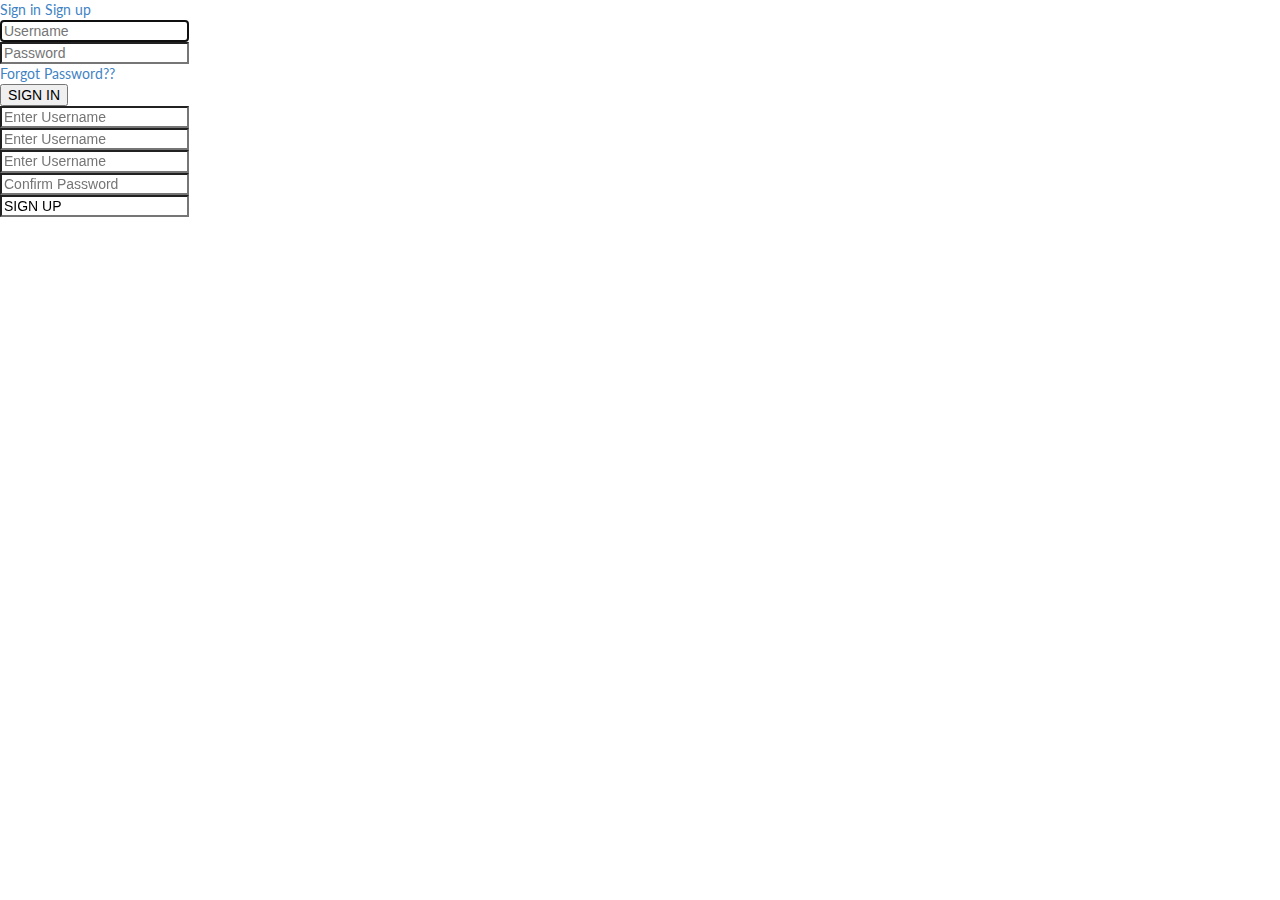
<file: homepage/login form/index.html>
<!doctype html>
<html lang="en">
<head>
    <meta charset="UTF-8">
    <meta name="viewport" content="width=device-width, user-scalable=no, initial-scale=1.0, maximum-scale=1.0, minimum-scale=1.0">
    <meta http-equiv="X-UA-Compatible" content="ie=edge">
    <title>MyPath</title>
    <link rel="stylesheet" href="../../css/bootstrap.min.css">
    <link rel="stylesheet" href="../../css/semantic.min.css">
    <link rel="stylesheet" href="../../css/jquery-ui.min.css">
    <script src="../../js/jquery-ui.min.js"></script>
    <script>
        $(document).ready(function () {
            $(".register").click(function () {
                $(".other").show();
                $(".content").hide();
                $(".register").addClass('active');
                $(".login").removeClass('active');
            });
            $(".login").click(function () {
                $(".other").hide();
                $(".content").show();
                $(".login").addClass('active');
                $(".register").removeClass('active');
            });
        });
    </script>
</head>
<body>
    <div id="main">
        <div id="tab-btn">
            <a href="" class="login active">Sign in</a>
            <a href="" class="register">Sign up</a>
        </div>
        <div class="content">
            <form action="" method="post" id="login-box">
                <input type="text"  name="username" class="inp" placeholder="Username" required autofocus><br>
                <input type="password"  name="password" class="inp" placeholder="Password" required autofocus><br>
                <a href="#" id="forgot">Forgot Password??</a><br>
                <input type="submit" name="login" value="SIGN IN" id="sub-btn">
            </form>
        </div>
        <div class="other">
            <form action="" method="post" id="reg-box">
                <input type="text" name="uname" placeholder="Enter Username" class="inp" required autofocus><br>
                <input type="email" name="email" placeholder="Enter Username" class="inp" required ><br>
                <input type="password" name="pass" placeholder="Enter Username" class="inp" required ><br>
                <input type="password" name="repass" placeholder="Confirm Password" class="inp" required ><br>
                <input type="text" name="submit" placeholder=register" value="SIGN UP" id="sub-btn"><br>
            </form>
        </div>
    </div>
</body>
</html>
</file>
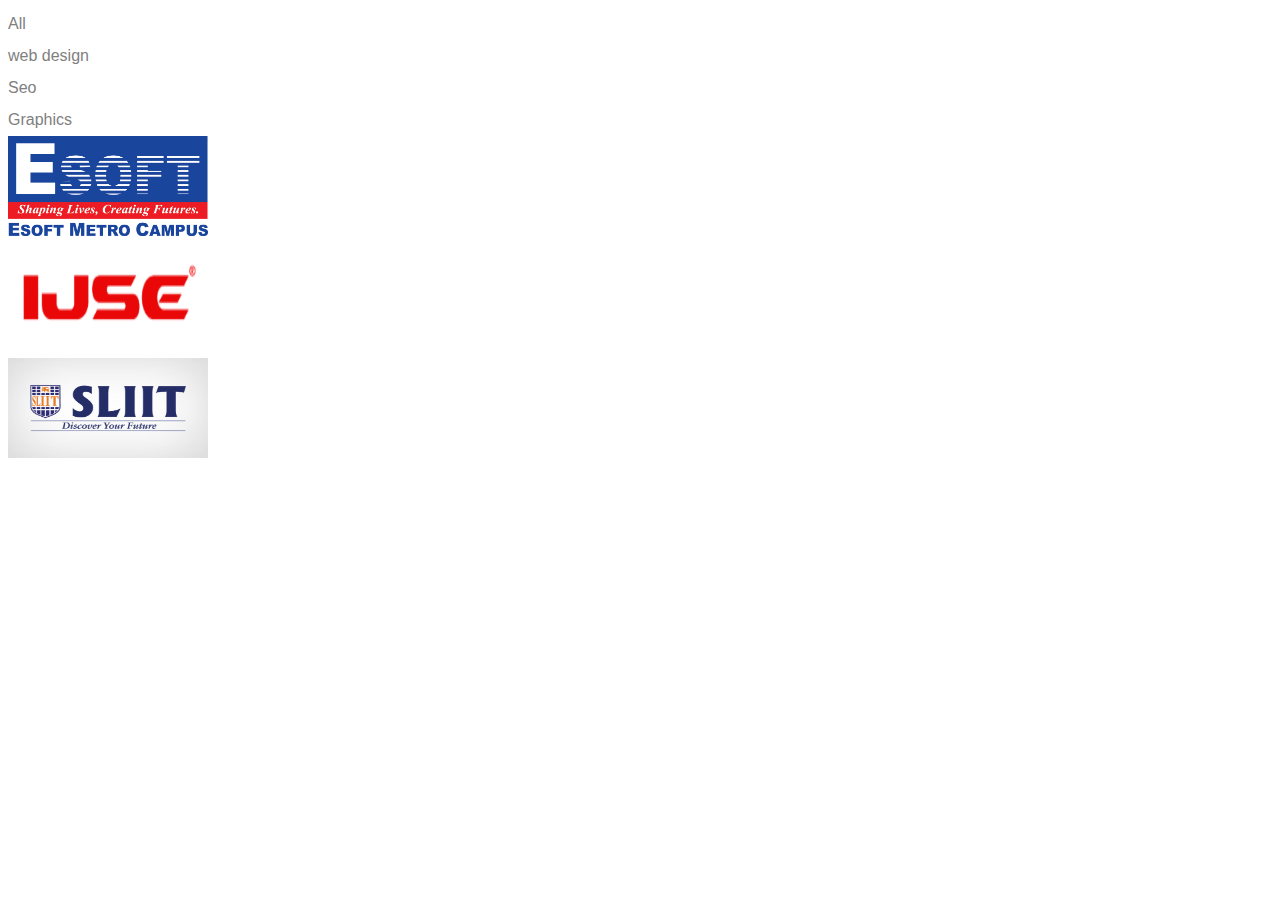
<file: assests/isotope.html>
<!DOCTYPE html>
<html lang="en">
<head>
    <meta charset="UTF-8">
    <title>Title</title>
    <link rel="stylesheet" href="style1.css">
</head>
<body>
<div class="cotainer">
    <div class="portfolio-meny">
        <ul>
            <li class="active" data-filter="*">All</li>
            <li data-filter=".web">web design</li>
            <li data-filter=".seo">Seo</li>
            <li data-filter=".graphics">Graphics</li>
        </ul>
    </div>
    <div class="portfoli-item">
        <div class="item-web">
            <img src="../img/ESOFT-Metro-Campus-Logo.png" alt="" width="200px" height="100px">
        </div>
        <div class="item-seo">
            <img src="../img/ijse.PNG" alt="" width="200px" height="100px">
        </div>
        <div class="item-graphics">
            <img src="../img/sliit-logo.jpg" alt="" width="200px" height="100px">
        </div>
    </div>
</div>
<script src="../js/jquery/jquery-2.2.4.min.js"></script>
<script src="../js/isotope.pkgd.min.js"></script>
<script>
    $('.portfoli-item').isotope({
        itemSelector: '.item',
        layoutMode: 'fitRows'
    });
    $('.portfolio-meny ul li').click(function () {
        $('.portfolio-meny ul li').removeClass('active');
        $(this).addClass('active');

        var selector = $(this).attr('data-filter');
        $('.portfoli-item').isotope({
            filter: selector
        });
        return false;
    });
</script>
</body>
</html>
</file>
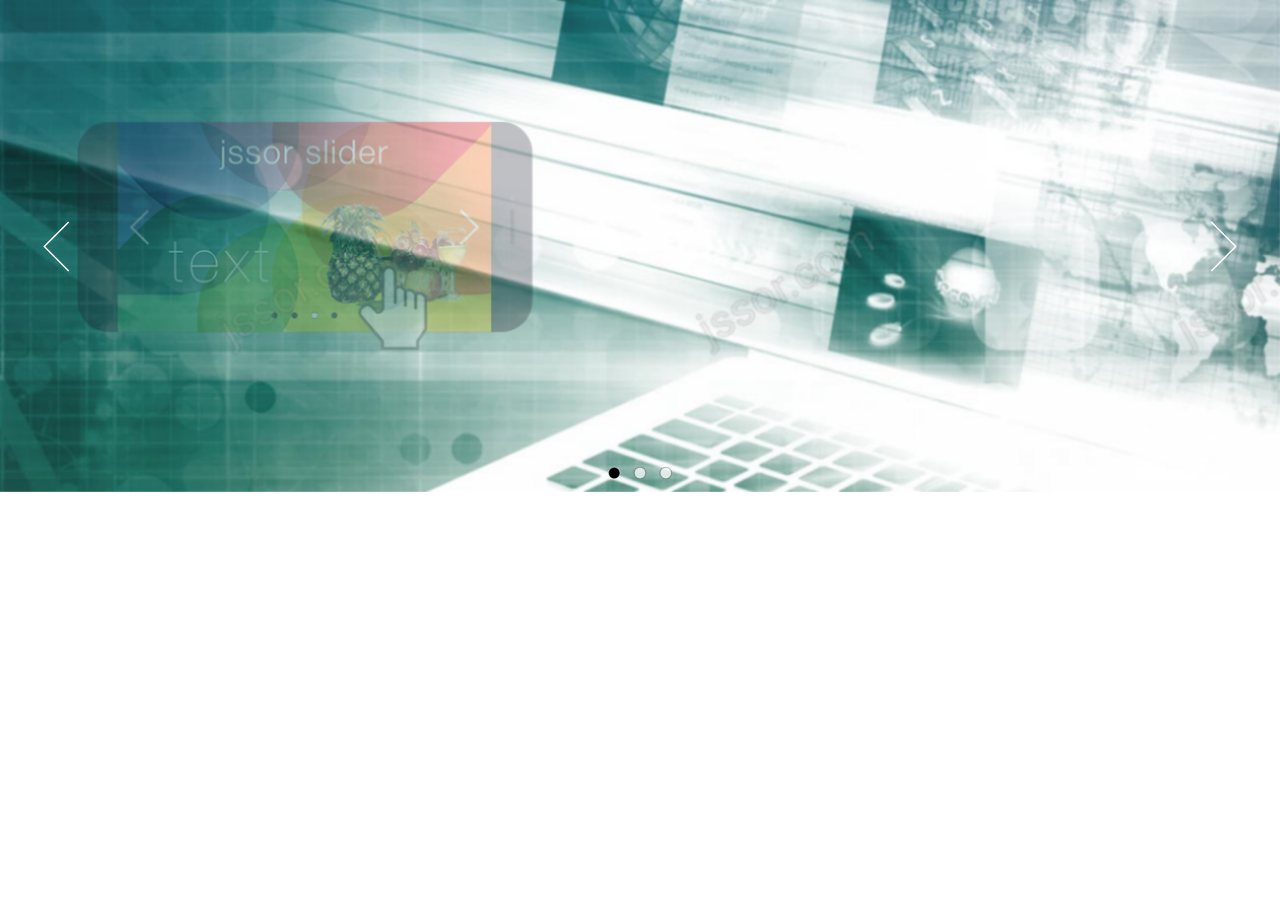
<file: css/standard.html>
﻿<!DOCTYPE html>
<html>
<head>
    <meta charset="utf-8">
    <meta name="viewport" content="width=device-width, initial-scale=1.0">
    <title></title>
</head>
<body style="padding:0px; margin:0px; background-color:#fff;font-family:arial,helvetica,sans-serif,verdana,'Open Sans'">

    <!-- #region Jssor Slider Begin -->
    <!-- Generator: Jssor Slider Maker -->
    <!-- Source: https://www.jssor.com -->
    <script src="js/jssor.slider-27.5.0.min.js" type="text/javascript"></script>
    <script type="text/javascript">
        jssor_1_slider_init = function() {

            var jssor_1_SlideoTransitions = [
              [{b:-1,d:1,o:-0.7}],
              [{b:900,d:2000,x:-379,e:{x:7}}],
              [{b:900,d:2000,x:-379,e:{x:7}}],
              [{b:-1,d:1,o:-1,sX:2,sY:2},{b:0,d:900,x:-171,y:-341,o:1,sX:-2,sY:-2,e:{x:3,y:3,sX:3,sY:3}},{b:900,d:1600,x:-283,o:-1,e:{x:16}}]
            ];

            var jssor_1_options = {
              $AutoPlay: 1,
              $SlideDuration: 800,
              $SlideEasing: $Jease$.$OutQuint,
              $CaptionSliderOptions: {
                $Class: $JssorCaptionSlideo$,
                $Transitions: jssor_1_SlideoTransitions
              },
              $ArrowNavigatorOptions: {
                $Class: $JssorArrowNavigator$
              },
              $BulletNavigatorOptions: {
                $Class: $JssorBulletNavigator$
              }
            };

            var jssor_1_slider = new $JssorSlider$("jssor_1", jssor_1_options);

            /*#region responsive code begin*/

            var MAX_WIDTH = 3000;

            function ScaleSlider() {
                var containerElement = jssor_1_slider.$Elmt.parentNode;
                var containerWidth = containerElement.clientWidth;

                if (containerWidth) {

                    var expectedWidth = Math.min(MAX_WIDTH || containerWidth, containerWidth);

                    jssor_1_slider.$ScaleWidth(expectedWidth);
                }
                else {
                    window.setTimeout(ScaleSlider, 30);
                }
            }

            ScaleSlider();

            $Jssor$.$AddEvent(window, "load", ScaleSlider);
            $Jssor$.$AddEvent(window, "resize", ScaleSlider);
            $Jssor$.$AddEvent(window, "orientationchange", ScaleSlider);
            /*#endregion responsive code end*/
        };
    </script>
    <link href="//fonts.googleapis.com/css?family=Roboto+Condensed:300,300italic,regular,italic,700,700italic&subset=latin-ext,greek-ext,cyrillic-ext,greek,vietnamese,latin,cyrillic" rel="stylesheet" type="text/css" />
    <style>
        /*jssor slider loading skin spin css*/
        .jssorl-009-spin img {
            animation-name: jssorl-009-spin;
            animation-duration: 1.6s;
            animation-iteration-count: infinite;
            animation-timing-function: linear;
        }

        @keyframes jssorl-009-spin {
            from { transform: rotate(0deg); }
            to { transform: rotate(360deg); }
        }

        /*jssor slider bullet skin 032 css*/
        .jssorb032 {position:absolute;}
        .jssorb032 .i {position:absolute;cursor:pointer;}
        .jssorb032 .i .b {fill:#fff;fill-opacity:0.7;stroke:#000;stroke-width:1200;stroke-miterlimit:10;stroke-opacity:0.25;}
        .jssorb032 .i:hover .b {fill:#000;fill-opacity:.6;stroke:#fff;stroke-opacity:.35;}
        .jssorb032 .iav .b {fill:#000;fill-opacity:1;stroke:#fff;stroke-opacity:.35;}
        .jssorb032 .i.idn {opacity:.3;}

        /*jssor slider arrow skin 051 css*/
        .jssora051 {display:block;position:absolute;cursor:pointer;}
        .jssora051 .a {fill:none;stroke:#fff;stroke-width:360;stroke-miterlimit:10;}
        .jssora051:hover {opacity:.8;}
        .jssora051.jssora051dn {opacity:.5;}
        .jssora051.jssora051ds {opacity:.3;pointer-events:none;}
    </style>
    <div id="jssor_1" style="position:relative;margin:0 auto;top:0px;left:0px;width:1300px;height:500px;overflow:hidden;visibility:hidden;">
        <!-- Loading Screen -->
        <div data-u="loading" class="jssorl-009-spin" style="position:absolute;top:0px;left:0px;width:100%;height:100%;text-align:center;background-color:rgba(0,0,0,0.7);">
            <img style="margin-top:-19px;position:relative;top:50%;width:38px;height:38px;" src="img/spin.svg" />
        </div>
        <div data-u="slides" style="cursor:default;position:relative;top:0px;left:0px;width:1300px;height:500px;overflow:hidden;">
            <div>
                <img data-u="image" src="img/001.jpg" />
                <div data-t="0" data-ts="preserve-3d" style="position:absolute;top:120px;left:75px;width:470px;height:220px;">
                    <img style="position:absolute;top:0px;left:0px;width:470px;height:220px;max-width:470px;" src="img/c-phone-horizontal.png" />
                    <div data-ts="preserve-3d" style="position:absolute;top:4px;left:45px;width:379px;height:213px;overflow:hidden;">
                        <img data-t="1" style="position:absolute;top:0px;left:0px;width:379px;height:213px;max-width:379px;" src="img/c-slide-1.jpg" />
                        <img data-t="2" style="position:absolute;top:0px;left:379px;width:379px;height:213px;max-width:379px;" src="img/c-slide-3.jpg" />
                    </div>
                    <img style="position:absolute;top:4px;left:45px;width:379px;height:213px;max-width:379px;" src="img/c-navigator-horizontal.png" />
                    <img data-t="3" style="position:absolute;top:476px;left:454px;width:63px;height:77px;max-width:63px;" src="img/hand.png" />
                </div>
            </div>
            <div>
                <img data-u="image" src="img/002.jpg" />
            </div>
            <div>
                <img data-u="image" src="img/003.jpg" />
                <div style="position:absolute;top:30px;left:30px;width:480px;height:130px;font-family:'Roboto Condensed',sans-serif;font-size:40px;color:#000000;line-height:1.5;padding:5px 5px 5px 5px;box-sizing:border-box;background-color:rgba(255,188,5,0.8);background-clip:padding-box;">TOUCH SWIPE
<br />
                    RESPONSIVE SLIDER
                </div>
                <div style="position:absolute;top:300px;left:30px;width:480px;height:130px;font-family:'Roboto Condensed',sans-serif;font-size:30px;color:#000000;line-height:1.27;padding:5px 5px 5px 5px;box-sizing:border-box;background-color:rgba(255,188,5,0.8);background-clip:padding-box;">Build your slider with anything, includes image, svg, text, html, photo, picture content</div>
            </div>
        </div>
        <!-- Bullet Navigator -->
        <div data-u="navigator" class="jssorb032" style="position:absolute;bottom:12px;right:12px;" data-autocenter="1" data-scale="0.5" data-scale-bottom="0.75">
            <div data-u="prototype" class="i" style="width:16px;height:16px;">
                <svg viewbox="0 0 16000 16000" style="position:absolute;top:0;left:0;width:100%;height:100%;">
                    <circle class="b" cx="8000" cy="8000" r="5800"></circle>
                </svg>
            </div>
        </div>
        <!-- Arrow Navigator -->
        <div data-u="arrowleft" class="jssora051" style="width:65px;height:65px;top:0px;left:25px;" data-autocenter="2" data-scale="0.75" data-scale-left="0.75">
            <svg viewbox="0 0 16000 16000" style="position:absolute;top:0;left:0;width:100%;height:100%;">
                <polyline class="a" points="11040,1920 4960,8000 11040,14080 "></polyline>
            </svg>
        </div>
        <div data-u="arrowright" class="jssora051" style="width:65px;height:65px;top:0px;right:25px;" data-autocenter="2" data-scale="0.75" data-scale-right="0.75">
            <svg viewbox="0 0 16000 16000" style="position:absolute;top:0;left:0;width:100%;height:100%;">
                <polyline class="a" points="4960,1920 11040,8000 4960,14080 "></polyline>
            </svg>
        </div>
    </div>
    <script type="text/javascript">jssor_1_slider_init();</script>
    <!-- #endregion Jssor Slider End -->
</body>
</html>
</file>
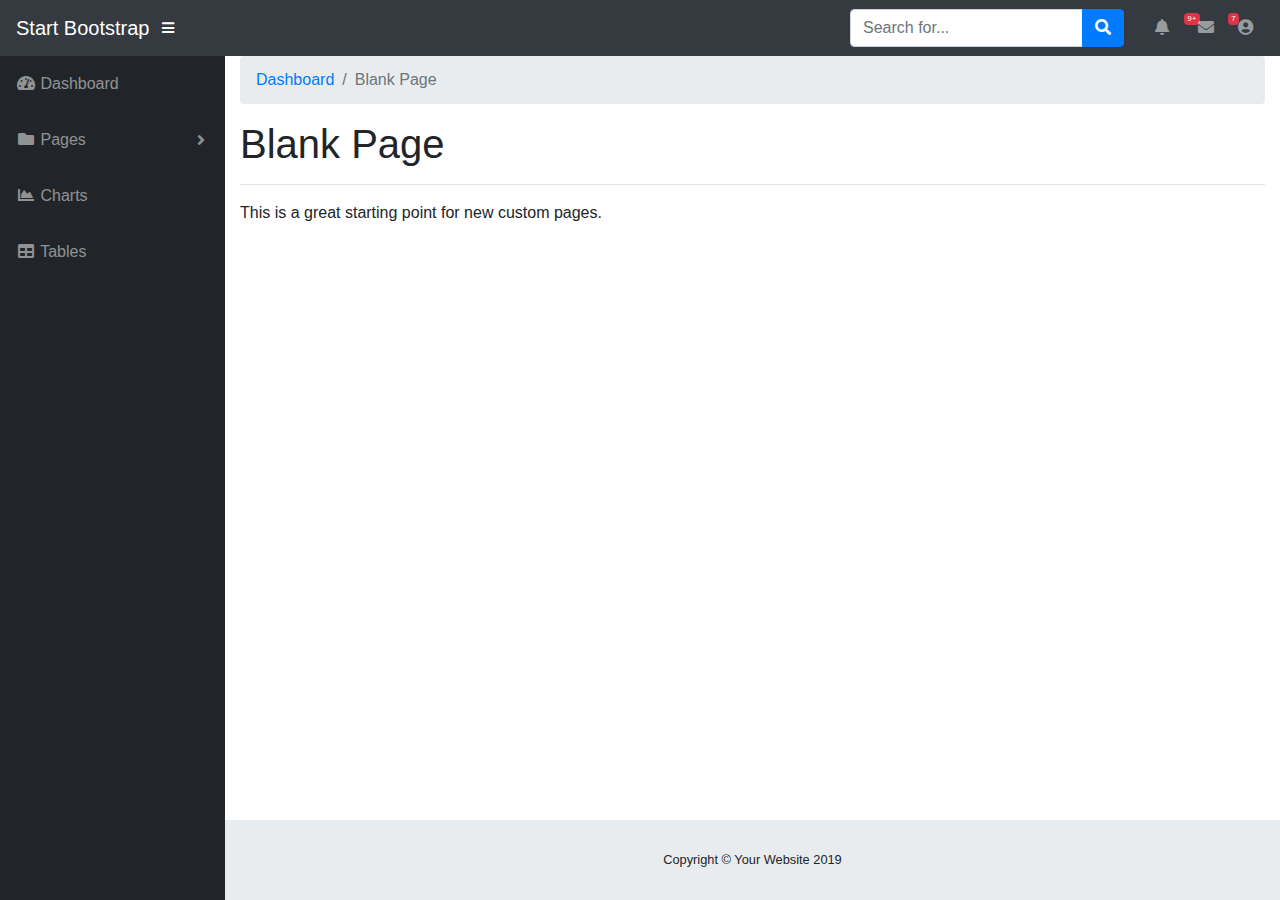
<file: homepage/admin2/blank.html>
<!DOCTYPE html>
<html lang="en">

<head>

  <meta charset="utf-8">
  <meta http-equiv="X-UA-Compatible" content="IE=edge">
  <meta name="viewport" content="width=device-width, initial-scale=1, shrink-to-fit=no">
  <meta name="description" content="">
  <meta name="author" content="">

  <title>SB Admin - Blank Page</title>

  <!-- Custom fonts for this template-->
  <link href="vendor/fontawesome-free/css/all.min.css" rel="stylesheet" type="text/css">

  <!-- Page level plugin CSS-->
  <link href="vendor/datatables/dataTables.bootstrap4.css" rel="stylesheet">

  <!-- Custom styles for this template-->
  <link href="css/sb-admin.css" rel="stylesheet">

</head>

<body id="page-top">

  <nav class="navbar navbar-expand navbar-dark bg-dark static-top">

    <a class="navbar-brand mr-1" href="index.php">Start Bootstrap</a>

    <button class="btn btn-link btn-sm text-white order-1 order-sm-0" id="sidebarToggle" href="#">
      <i class="fas fa-bars"></i>
    </button>

    <!-- Navbar Search -->
    <form class="d-none d-md-inline-block form-inline ml-auto mr-0 mr-md-3 my-2 my-md-0">
      <div class="input-group">
        <input type="text" class="form-control" placeholder="Search for..." aria-label="Search" aria-describedby="basic-addon2">
        <div class="input-group-append">
          <button class="btn btn-primary" type="button">
            <i class="fas fa-search"></i>
          </button>
        </div>
      </div>
    </form>

    <!-- Navbar -->
    <ul class="navbar-nav ml-auto ml-md-0">
      <li class="nav-item dropdown no-arrow mx-1">
        <a class="nav-link dropdown-toggle" href="#" id="alertsDropdown" role="button" data-toggle="dropdown" aria-haspopup="true" aria-expanded="false">
          <i class="fas fa-bell fa-fw"></i>
          <span class="badge badge-danger">9+</span>
        </a>
        <div class="dropdown-menu dropdown-menu-right" aria-labelledby="alertsDropdown">
          <a class="dropdown-item" href="#">Action</a>
          <a class="dropdown-item" href="#">Another action</a>
          <div class="dropdown-divider"></div>
          <a class="dropdown-item" href="#">Something else here</a>
        </div>
      </li>
      <li class="nav-item dropdown no-arrow mx-1">
        <a class="nav-link dropdown-toggle" href="#" id="messagesDropdown" role="button" data-toggle="dropdown" aria-haspopup="true" aria-expanded="false">
          <i class="fas fa-envelope fa-fw"></i>
          <span class="badge badge-danger">7</span>
        </a>
        <div class="dropdown-menu dropdown-menu-right" aria-labelledby="messagesDropdown">
          <a class="dropdown-item" href="#">Action</a>
          <a class="dropdown-item" href="#">Another action</a>
          <div class="dropdown-divider"></div>
          <a class="dropdown-item" href="#">Something else here</a>
        </div>
      </li>
      <li class="nav-item dropdown no-arrow">
        <a class="nav-link dropdown-toggle" href="#" id="userDropdown" role="button" data-toggle="dropdown" aria-haspopup="true" aria-expanded="false">
          <i class="fas fa-user-circle fa-fw"></i>
        </a>
        <div class="dropdown-menu dropdown-menu-right" aria-labelledby="userDropdown">
          <a class="dropdown-item" href="#">Settings</a>
          <a class="dropdown-item" href="#">Activity Log</a>
          <div class="dropdown-divider"></div>
          <a class="dropdown-item" href="#" data-toggle="modal" data-target="#logoutModal">Logout</a>
        </div>
      </li>
    </ul>

  </nav>

  <div id="wrapper">

    <!-- Sidebar -->
    <ul class="sidebar navbar-nav">
      <li class="nav-item">
        <a class="nav-link" href="index.php">
          <i class="fas fa-fw fa-tachometer-alt"></i>
          <span>Dashboard</span>
        </a>
      </li>
      <li class="nav-item dropdown">
        <a class="nav-link dropdown-toggle" href="#" id="pagesDropdown" role="button" data-toggle="dropdown" aria-haspopup="true" aria-expanded="false">
          <i class="fas fa-fw fa-folder"></i>
          <span>Pages</span>
        </a>
        <div class="dropdown-menu" aria-labelledby="pagesDropdown">
          <h6 class="dropdown-header">Login Screens:</h6>
          <a class="dropdown-item" href="login.html">Login</a>
          <a class="dropdown-item" href="register.html">Register</a>
          <a class="dropdown-item" href="forgot-password.html">Forgot Password</a>
          <div class="dropdown-divider"></div>
          <h6 class="dropdown-header">Other Pages:</h6>
          <a class="dropdown-item" href="404.html">404 Page</a>
          <a class="dropdown-item active" href="blank.html">Blank Page</a>
        </div>
      </li>
      <li class="nav-item">
        <a class="nav-link" href="courses.php">
          <i class="fas fa-fw fa-chart-area"></i>
          <span>Charts</span></a>
      </li>
      <li class="nav-item">
        <a class="nav-link" href="institutes.php">
          <i class="fas fa-fw fa-table"></i>
          <span>Tables</span></a>
      </li>
    </ul>

    <div id="content-wrapper">

      <div class="container-fluid">

        <!-- Breadcrumbs-->
        <ol class="breadcrumb">
          <li class="breadcrumb-item">
            <a href="index.php">Dashboard</a>
          </li>
          <li class="breadcrumb-item active">Blank Page</li>
        </ol>

        <!-- Page Content -->
        <h1>Blank Page</h1>
        <hr>
        <p>This is a great starting point for new custom pages.</p>

      </div>
      <!-- /.container-fluid -->

      <!-- Sticky Footer -->
      <footer class="sticky-footer">
        <div class="container my-auto">
          <div class="copyright text-center my-auto">
            <span>Copyright © Your Website 2019</span>
          </div>
        </div>
      </footer>

    </div>
    <!-- /.content-wrapper -->

  </div>
  <!-- /#wrapper -->

  <!-- Scroll to Top Button-->
  <a class="scroll-to-top rounded" href="#page-top">
    <i class="fas fa-angle-up"></i>
  </a>

  <!-- Logout Modal-->
  <div class="modal fade" id="logoutModal" tabindex="-1" role="dialog" aria-labelledby="exampleModalLabel" aria-hidden="true">
    <div class="modal-dialog" role="document">
      <div class="modal-content">
        <div class="modal-header">
          <h5 class="modal-title" id="exampleModalLabel">Ready to Leave?</h5>
          <button class="close" type="button" data-dismiss="modal" aria-label="Close">
            <span aria-hidden="true">×</span>
          </button>
        </div>
        <div class="modal-body">Select "Logout" below if you are ready to end your current session.</div>
        <div class="modal-footer">
          <button class="btn btn-secondary" type="button" data-dismiss="modal">Cancel</button>
          <a class="btn btn-primary" href="login.html">Logout</a>
        </div>
      </div>
    </div>
  </div>

  <!-- Bootstrap core JavaScript-->
  <script src="vendor/jquery/jquery.min.js"></script>
  <script src="vendor/bootstrap/js/bootstrap.bundle.min.js"></script>

  <!-- Core plugin JavaScript-->
  <script src="vendor/jquery-easing/jquery.easing.min.js"></script>

  <!-- Custom scripts for all pages-->
  <script src="js/sb-admin.min.js"></script>

</body>

</html>
</file>
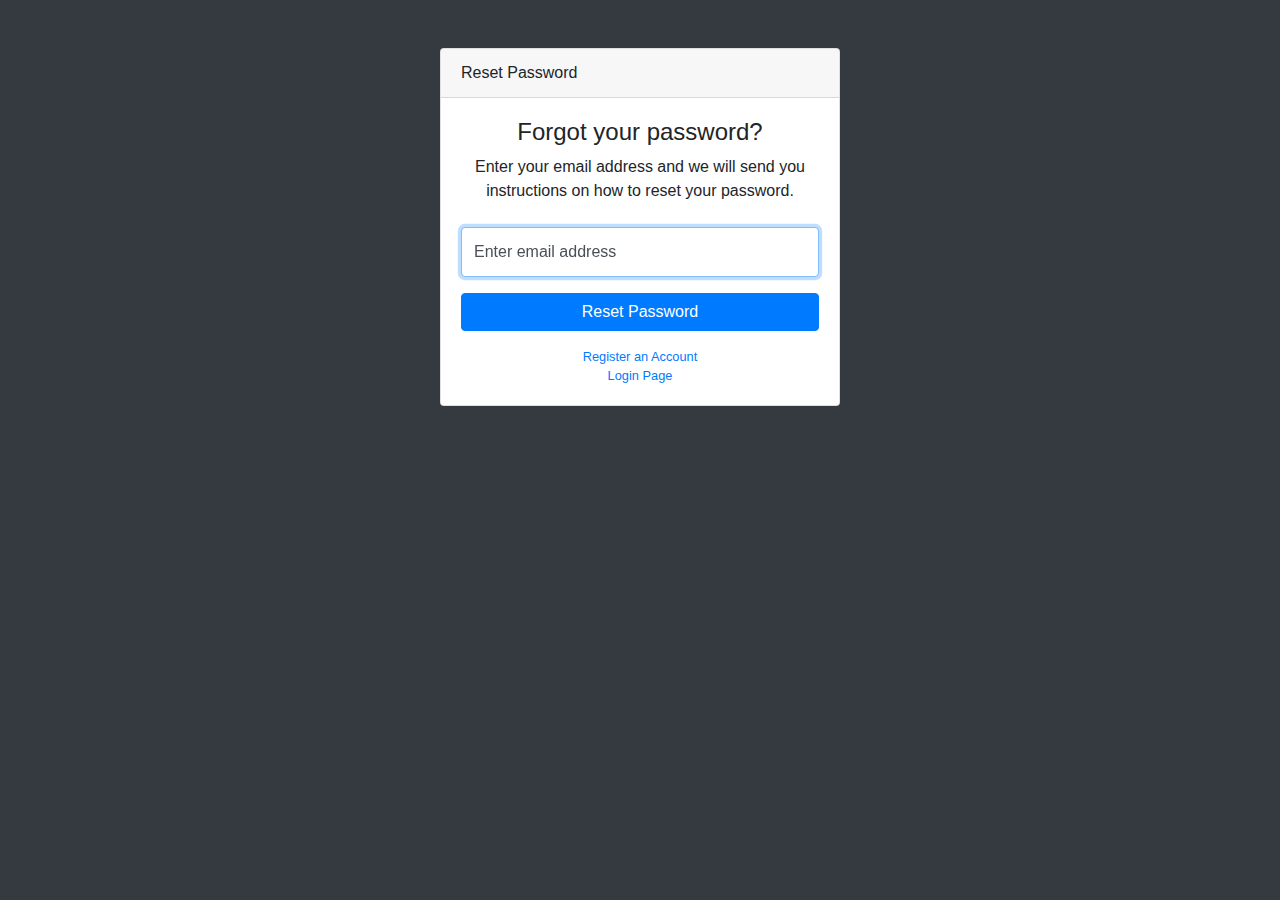
<file: homepage/admin2/forgot-password.html>
<!DOCTYPE html>
<html lang="en">

<head>

  <meta charset="utf-8">
  <meta http-equiv="X-UA-Compatible" content="IE=edge">
  <meta name="viewport" content="width=device-width, initial-scale=1, shrink-to-fit=no">
  <meta name="description" content="">
  <meta name="author" content="">

  <title>SB Admin - Forgot Password</title>

  <!-- Custom fonts for this template-->
  <link href="vendor/fontawesome-free/css/all.min.css" rel="stylesheet" type="text/css">

  <!-- Custom styles for this template-->
  <link href="css/sb-admin.css" rel="stylesheet">

</head>

<body class="bg-dark">

  <div class="container">
    <div class="card card-login mx-auto mt-5">
      <div class="card-header">Reset Password</div>
      <div class="card-body">
        <div class="text-center mb-4">
          <h4>Forgot your password?</h4>
          <p>Enter your email address and we will send you instructions on how to reset your password.</p>
        </div>
        <form>
          <div class="form-group">
            <div class="form-label-group">
              <input type="email" id="inputEmail" class="form-control" placeholder="Enter email address" required="required" autofocus="autofocus">
              <label for="inputEmail">Enter email address</label>
            </div>
          </div>
          <a class="btn btn-primary btn-block" href="login.html">Reset Password</a>
        </form>
        <div class="text-center">
          <a class="d-block small mt-3" href="register.html">Register an Account</a>
          <a class="d-block small" href="login.html">Login Page</a>
        </div>
      </div>
    </div>
  </div>

  <!-- Bootstrap core JavaScript-->
  <script src="vendor/jquery/jquery.min.js"></script>
  <script src="vendor/bootstrap/js/bootstrap.bundle.min.js"></script>

  <!-- Core plugin JavaScript-->
  <script src="vendor/jquery-easing/jquery.easing.min.js"></script>

</body>

</html>
</file>
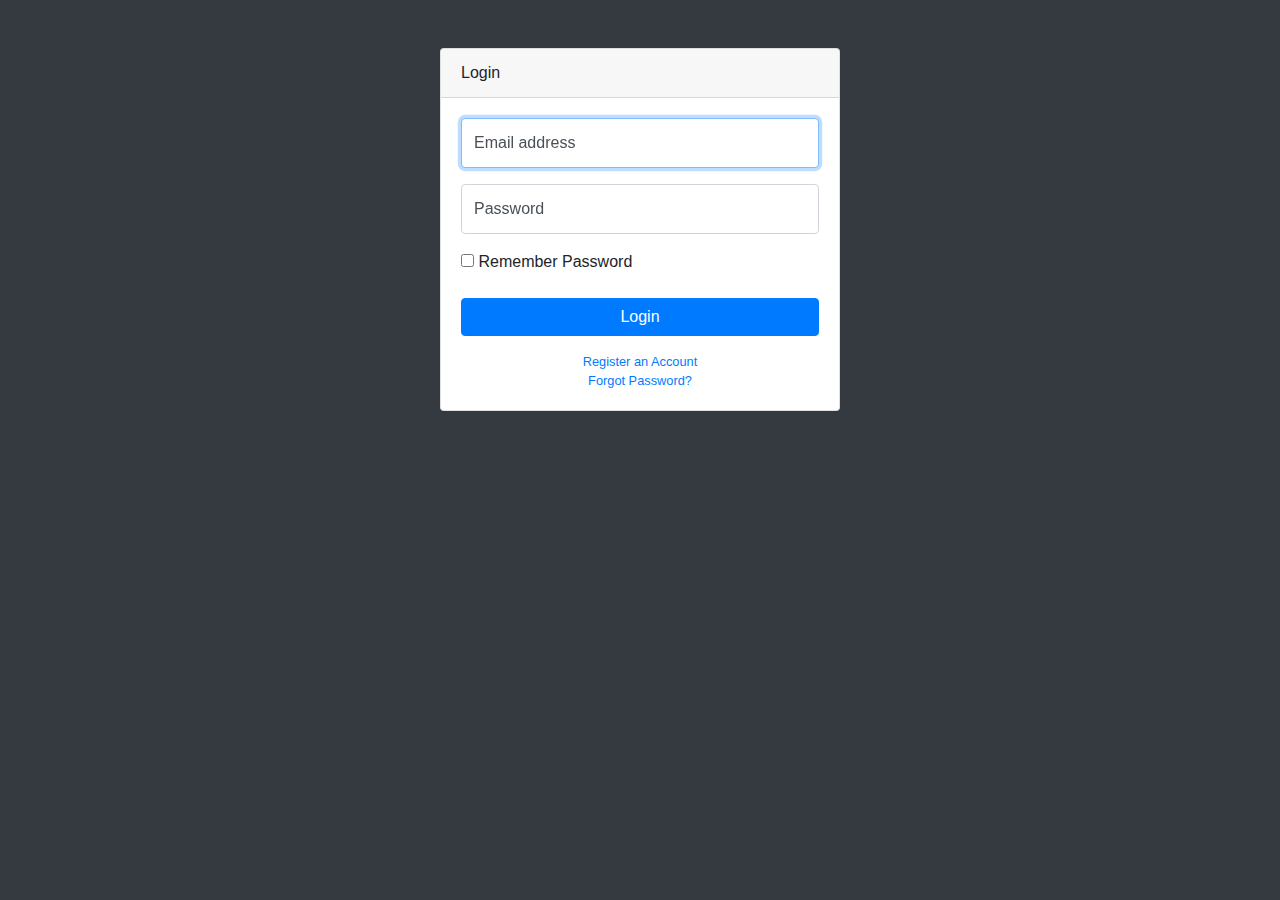
<file: homepage/admin2/login.html>
<!DOCTYPE html>
<html lang="en">

<head>

  <meta charset="utf-8">
  <meta http-equiv="X-UA-Compatible" content="IE=edge">
  <meta name="viewport" content="width=device-width, initial-scale=1, shrink-to-fit=no">
  <meta name="description" content="">
  <meta name="author" content="">

  <title>SB Admin - Login</title>

  <!-- Custom fonts for this template-->
  <link href="vendor/fontawesome-free/css/all.min.css" rel="stylesheet" type="text/css">

  <!-- Custom styles for this template-->
  <link href="css/sb-admin.css" rel="stylesheet">

</head>

<body class="bg-dark">

  <div class="container">
    <div class="card card-login mx-auto mt-5">
      <div class="card-header">Login</div>
      <div class="card-body">
        <form>
          <div class="form-group">
            <div class="form-label-group">
              <input type="email" id="inputEmail" class="form-control" placeholder="Email address" required="required" autofocus="autofocus">
              <label for="inputEmail">Email address</label>
            </div>
          </div>
          <div class="form-group">
            <div class="form-label-group">
              <input type="password" id="inputPassword" class="form-control" placeholder="Password" required="required">
              <label for="inputPassword">Password</label>
            </div>
          </div>
          <div class="form-group">
            <div class="checkbox">
              <label>
                <input type="checkbox" value="remember-me">
                Remember Password
              </label>
            </div>
          </div>
          <a class="btn btn-primary btn-block" href="index.php">Login</a>
        </form>
        <div class="text-center">
          <a class="d-block small mt-3" href="register.html">Register an Account</a>
          <a class="d-block small" href="forgot-password.html">Forgot Password?</a>
        </div>
      </div>
    </div>
  </div>

  <!-- Bootstrap core JavaScript-->
  <script src="vendor/jquery/jquery.min.js"></script>
  <script src="vendor/bootstrap/js/bootstrap.bundle.min.js"></script>

  <!-- Core plugin JavaScript-->
  <script src="vendor/jquery-easing/jquery.easing.min.js"></script>

</body>

</html>
</file>
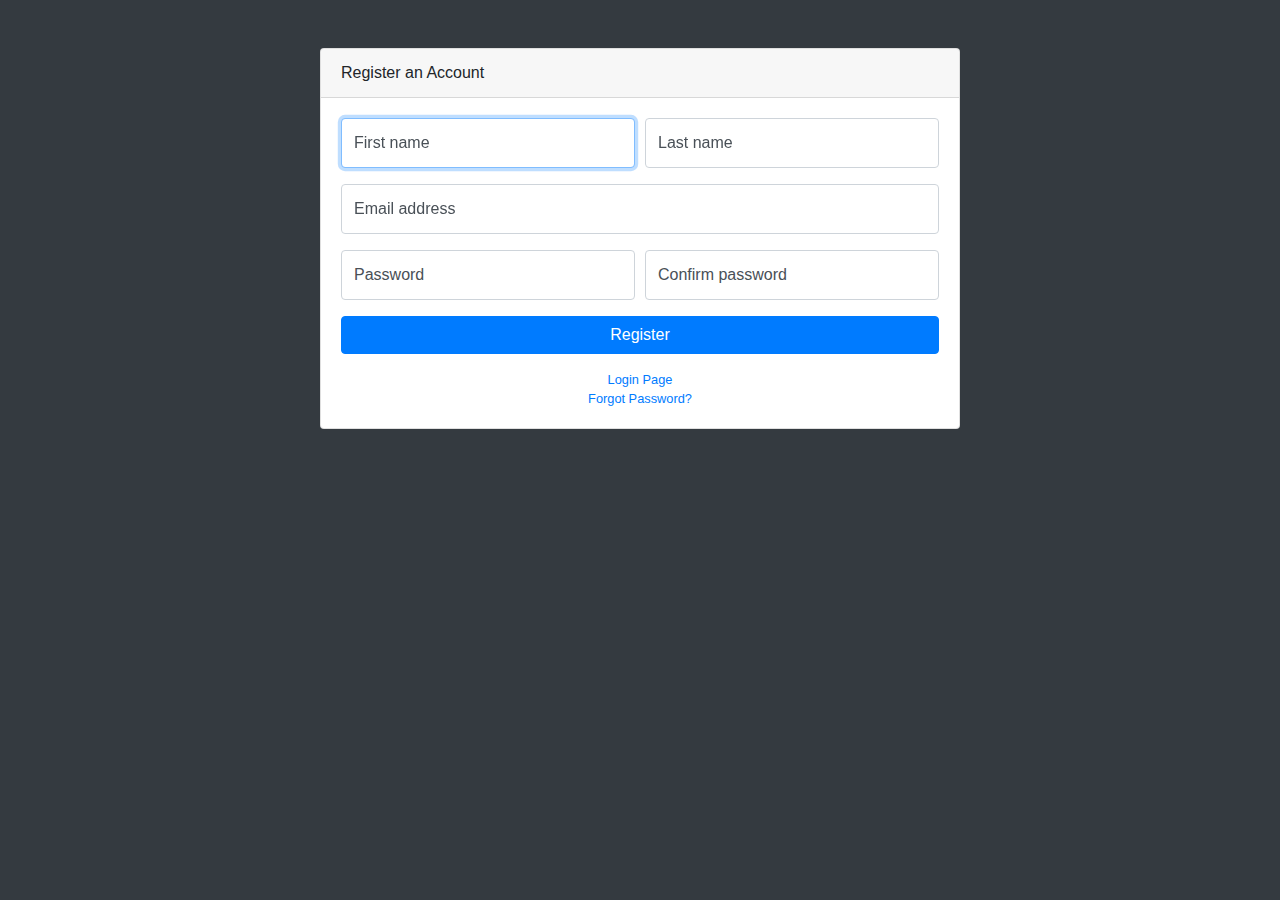
<file: homepage/admin2/register.html>
<!DOCTYPE html>
<html lang="en">

<head>

  <meta charset="utf-8">
  <meta http-equiv="X-UA-Compatible" content="IE=edge">
  <meta name="viewport" content="width=device-width, initial-scale=1, shrink-to-fit=no">
  <meta name="description" content="">
  <meta name="author" content="">

  <title>SB Admin - Register</title>

  <!-- Custom fonts for this template-->
  <link href="vendor/fontawesome-free/css/all.min.css" rel="stylesheet" type="text/css">

  <!-- Custom styles for this template-->
  <link href="css/sb-admin.css" rel="stylesheet">

</head>

<body class="bg-dark">

  <div class="container">
    <div class="card card-register mx-auto mt-5">
      <div class="card-header">Register an Account</div>
      <div class="card-body">
        <form>
          <div class="form-group">
            <div class="form-row">
              <div class="col-md-6">
                <div class="form-label-group">
                  <input type="text" id="firstName" class="form-control" placeholder="First name" required="required" autofocus="autofocus">
                  <label for="firstName">First name</label>
                </div>
              </div>
              <div class="col-md-6">
                <div class="form-label-group">
                  <input type="text" id="lastName" class="form-control" placeholder="Last name" required="required">
                  <label for="lastName">Last name</label>
                </div>
              </div>
            </div>
          </div>
          <div class="form-group">
            <div class="form-label-group">
              <input type="email" id="inputEmail" class="form-control" placeholder="Email address" required="required">
              <label for="inputEmail">Email address</label>
            </div>
          </div>
          <div class="form-group">
            <div class="form-row">
              <div class="col-md-6">
                <div class="form-label-group">
                  <input type="password" id="inputPassword" class="form-control" placeholder="Password" required="required">
                  <label for="inputPassword">Password</label>
                </div>
              </div>
              <div class="col-md-6">
                <div class="form-label-group">
                  <input type="password" id="confirmPassword" class="form-control" placeholder="Confirm password" required="required">
                  <label for="confirmPassword">Confirm password</label>
                </div>
              </div>
            </div>
          </div>
          <a class="btn btn-primary btn-block" href="login.html">Register</a>
        </form>
        <div class="text-center">
          <a class="d-block small mt-3" href="login.html">Login Page</a>
          <a class="d-block small" href="forgot-password.html">Forgot Password?</a>
        </div>
      </div>
    </div>
  </div>

  <!-- Bootstrap core JavaScript-->
  <script src="vendor/jquery/jquery.min.js"></script>
  <script src="vendor/bootstrap/js/bootstrap.bundle.min.js"></script>

  <!-- Core plugin JavaScript-->
  <script src="vendor/jquery-easing/jquery.easing.min.js"></script>

</body>

</html>
</file>
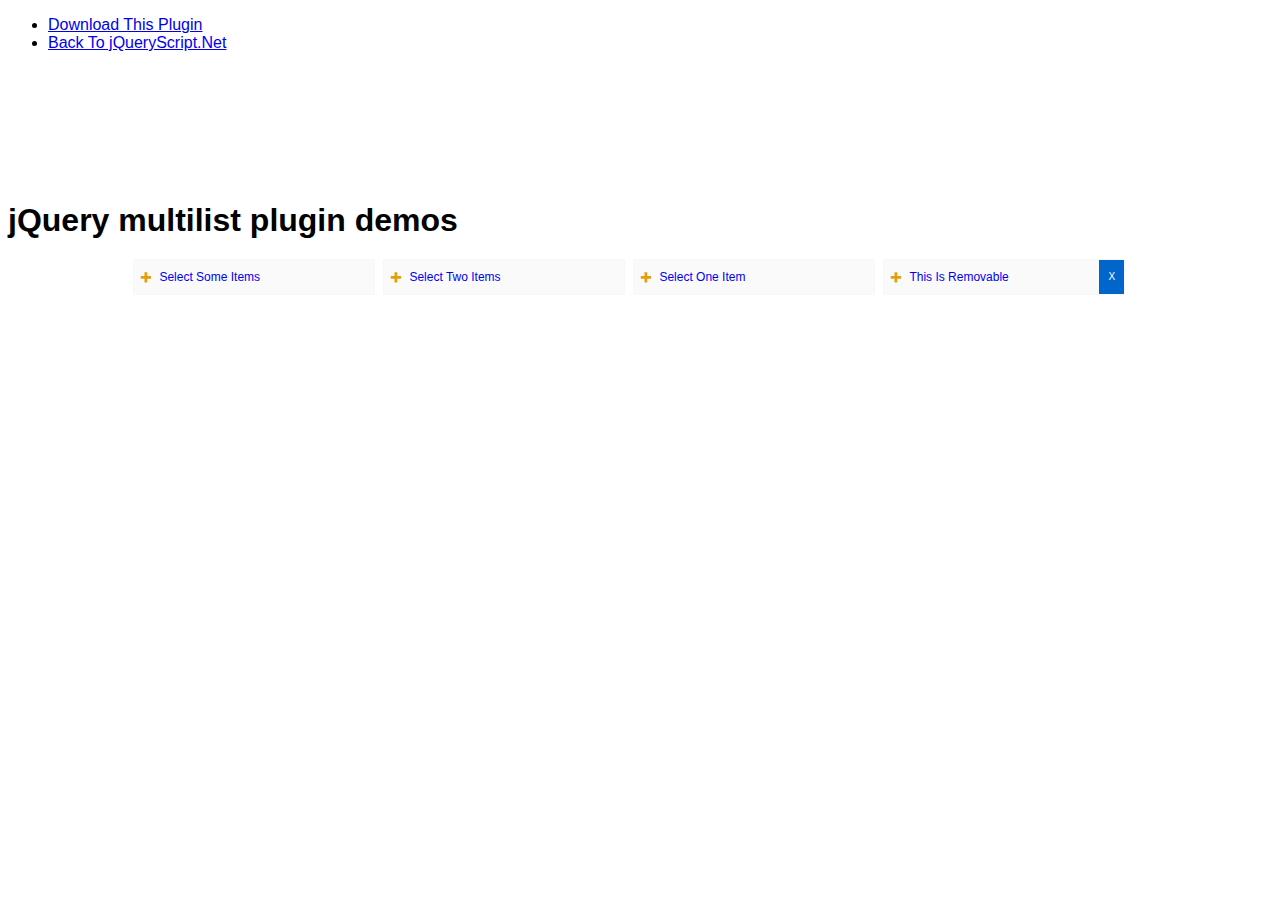
<file: assests/Searchable-Combobox-Plugin-with-jQuery-multilist/demo/multilist.html>
<!doctype html>
<html>
  <head>
    <meta http-equiv="X-UA-Compatible" content="IE=edge" >
    <meta charset="utf-8">
    <meta name="viewport" content="width=device-width, initial-scale=1.0">
<link href="http://www.jqueryscript.net/css/jquerysctipttop.css" rel="stylesheet" type="text/css">
    <style>
      body { font-family: helvetica, arial, sans-serif; font-size:16px;}
      .container { width:80%; margin:20px auto;}
    </style>

    <link rel="stylesheet" type="text/css" href="../source/css/multilist.css">
  <title>jQuery multilist plugin demos</title>
  </head>

  <body><div id="jquery-script-menu">
<div class="jquery-script-center">
<ul>
<li><a href="http://www.jqueryscript.net/form/Searchable-Combobox-Plugin-with-jQuery-multilist.html">Download This Plugin</a></li>
<li><a href="http://www.jqueryscript.net/">Back To jQueryScript.Net</a></li>
</ul>
<div class="jquery-script-ads"><script type="text/javascript"><!--
google_ad_client = "ca-pub-2783044520727903";
/* jQuery_demo */
google_ad_slot = "2780937993";
google_ad_width = 728;
google_ad_height = 90;
//-->
</script>
<script type="text/javascript"
src="http://pagead2.googlesyndication.com/pagead/show_ads.js">
</script></div>
<div class="jquery-script-clear"></div>
</div>
</div>
  <h1 style="margin-top:150px;">jQuery multilist plugin demos</h1>
    <div class="container">
      <div id="multi" name="multi"></div>
      <div id="two" name="two"></div>
      <div id="single" name="single"></div>
      <div id="removable" name="removable"></div>
    </div>

    <script src="http://code.jquery.com/jquery-1.11.1.min.js"></script>
    <script src="jquery.tmpl.min.js"></script>

    <script src="../source/js/multilist.js"></script>

    <script>

      var onChange = function (value, text, toggle, $this) {};

      var onRemove = function ($this, value) {};

      var datalist = [
        {value: 1, text: 'foo'},
        {value: 2, text: 'bar'},
        {value: 3, text: 'baz'},
        {value: 4, text: 'qux'},
        {value: 5, text: 'quux'},
        {value: 6, text: 'corge'},
        {value: 7, text: 'grault'},
        {value: 8, text: 'garply'},
        {value: 9, text: 'waldo'},
        {value: 10, text: 'fred'},
        {value: 11, text: 'plugh'},
        {value: 12, text: 'xyzzy'},
        {value: 13, text: 'thud'},
        {value: 14, text: 'foobar'}
      ];

      $('#multi').multilist({
        enableSearch : true,
        canRemove : false,
        onChange : onChange,
        onRemove : onRemove,
        labelText : 'Select Some Items',
        datalist : datalist
      });

      $('#two').multilist({
        maxSelected: 2,
        closeOnMax: true,
        labelText: 'Select Two Items',
        datalist: datalist
      });

      $('#single').multilist({
        single: true,
        labelText: 'Select One Item',
        datalist: datalist
      });

      $('#removable').multilist({
        labelText: 'This Is Removable',
        canRemove: true,
        datalist: datalist
      });
    </script>
  <script type="text/javascript">

  var _gaq = _gaq || [];
  _gaq.push(['_setAccount', 'UA-36251023-1']);
  _gaq.push(['_setDomainName', 'jqueryscript.net']);
  _gaq.push(['_trackPageview']);

  (function() {
    var ga = document.createElement('script'); ga.type = 'text/javascript'; ga.async = true;
    ga.src = ('https:' == document.location.protocol ? 'https://ssl' : 'http://www') + '.google-analytics.com/ga.js';
    var s = document.getElementsByTagName('script')[0]; s.parentNode.insertBefore(ga, s);
  })();

</script>

  </body>
</html>
</file>
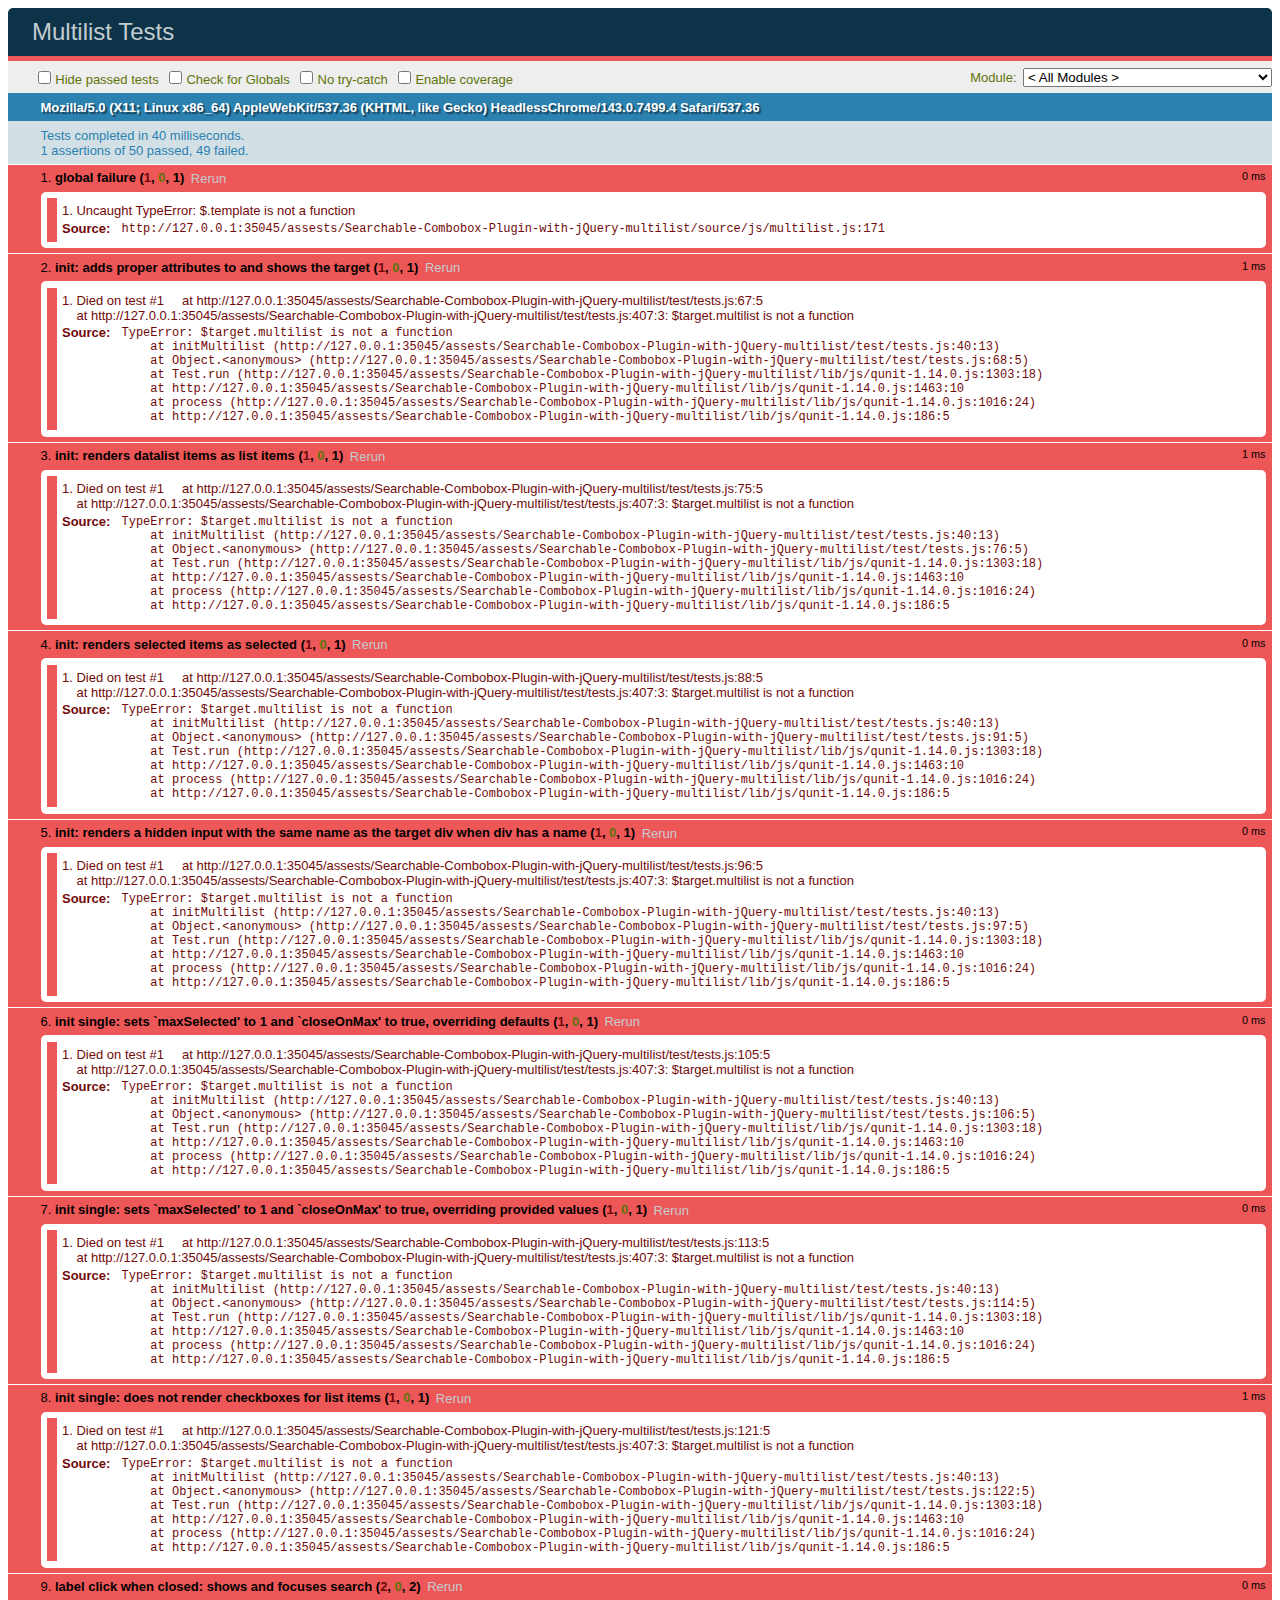
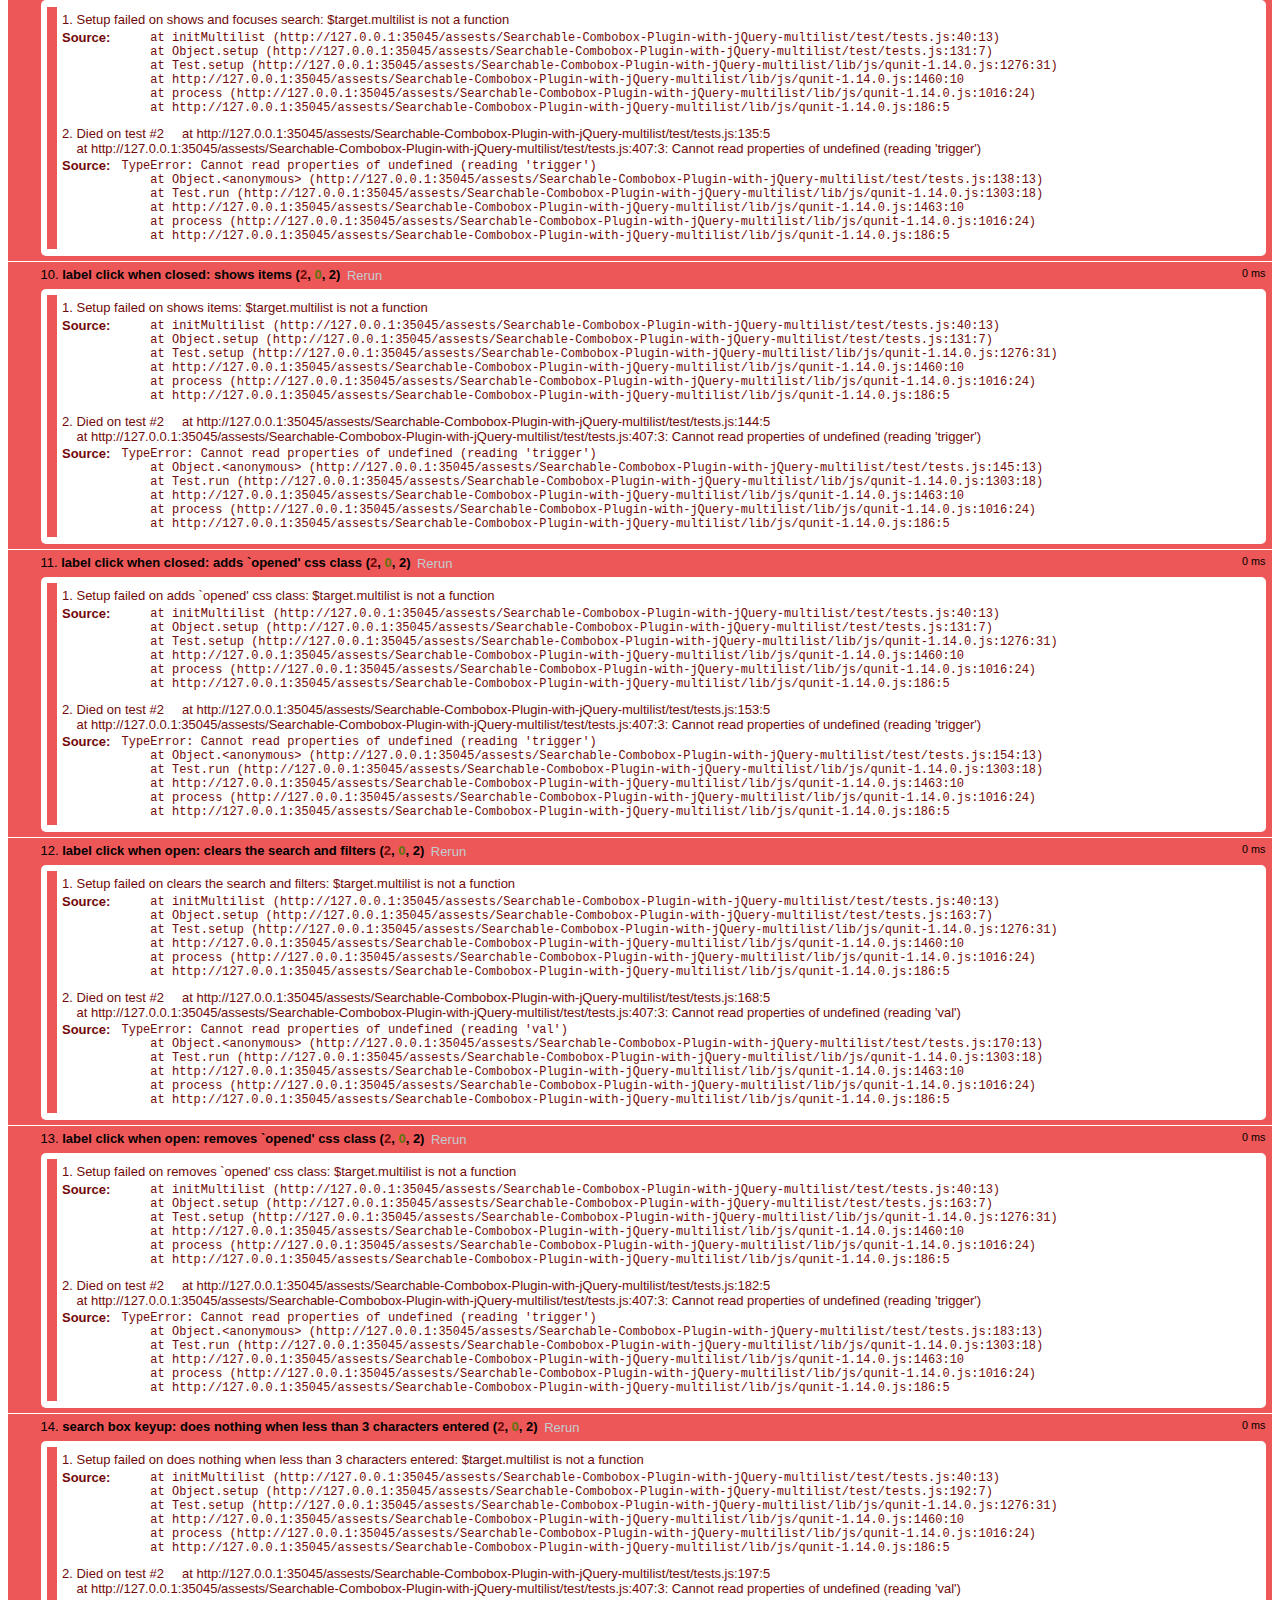
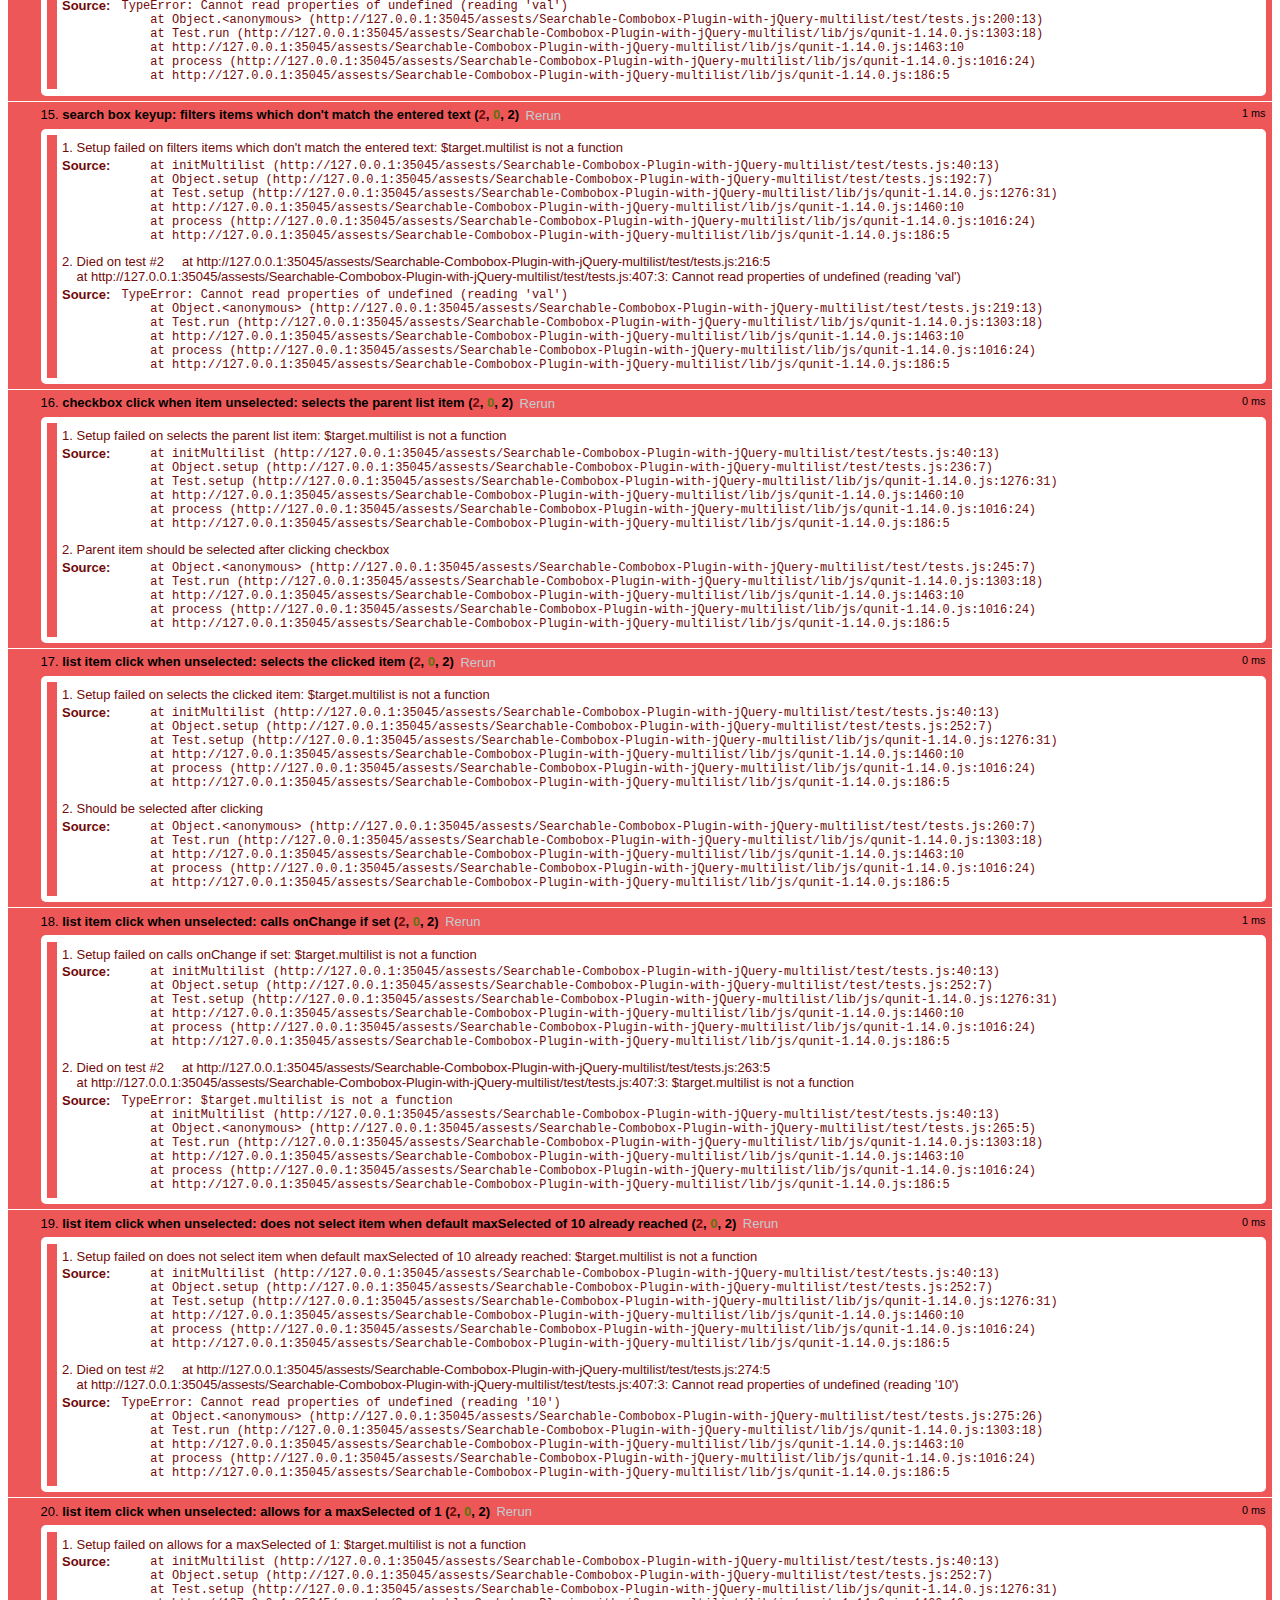
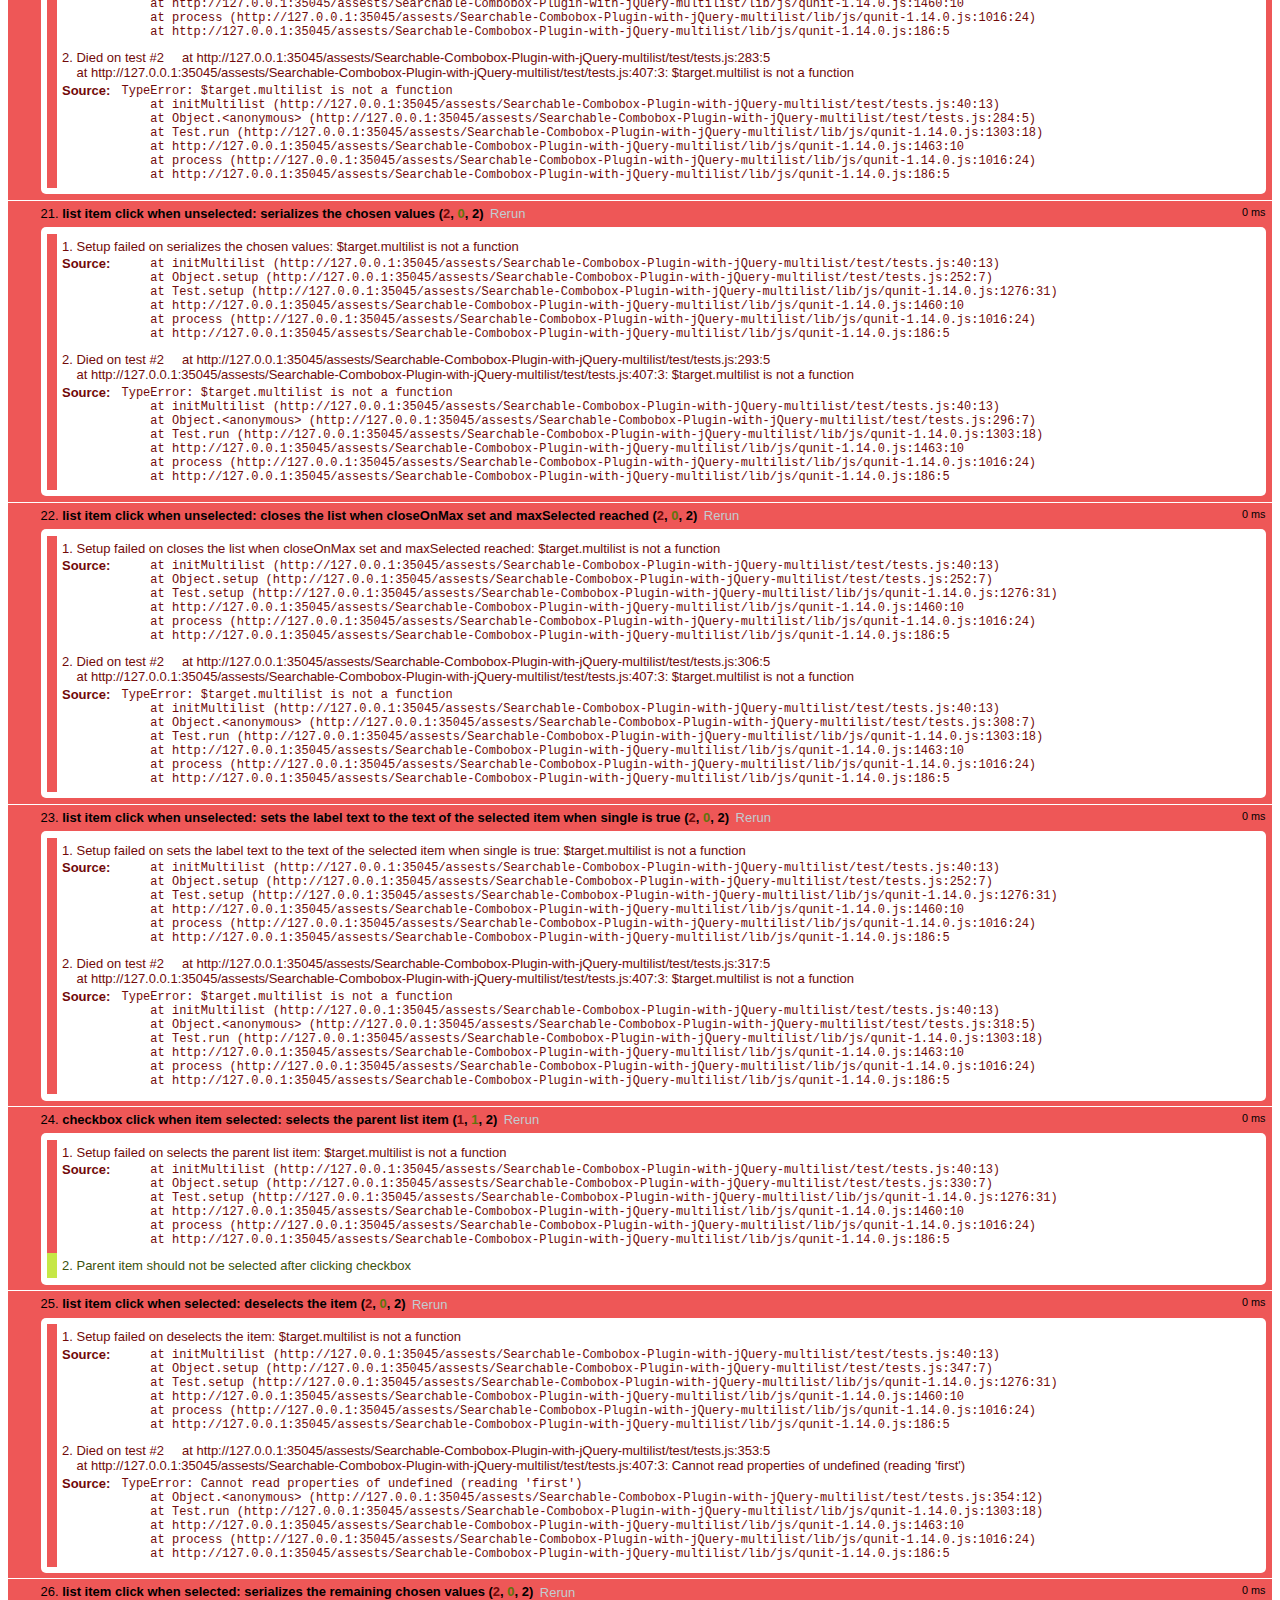
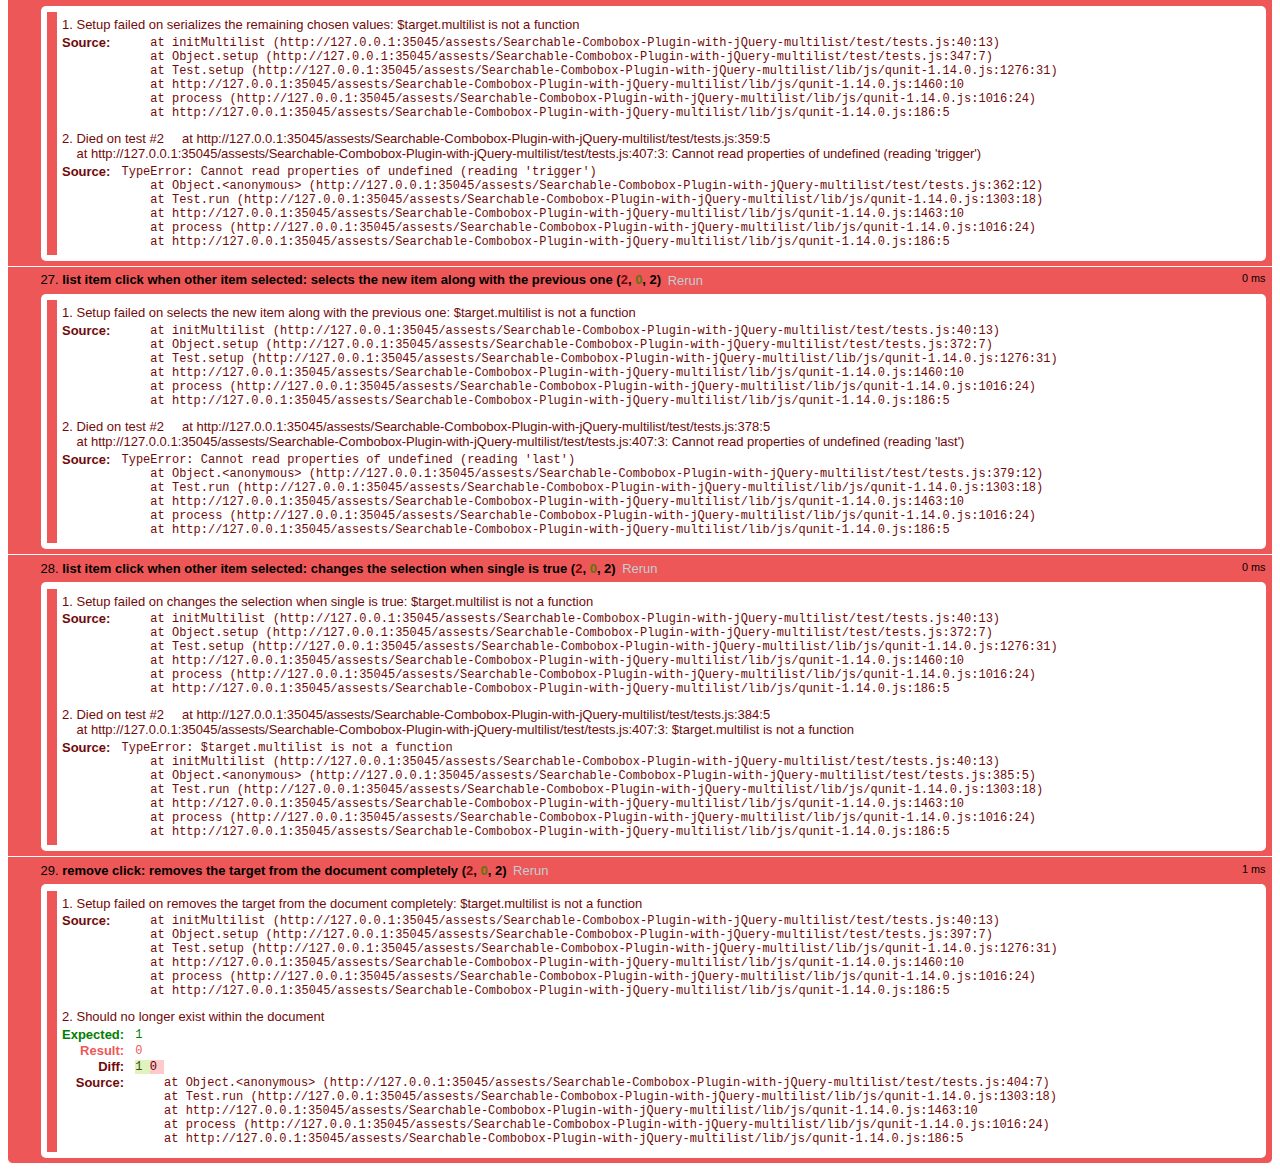
<file: assests/Searchable-Combobox-Plugin-with-jQuery-multilist/test/test.html>
<!doctype html>
<html>
  <head>
    <meta charset="utf-8">
    <title>Multilist Tests</title>
    <link rel="stylesheet" href="../lib/css/qunit-1.14.0.css" />
    <link rel="stylesheet" href="../source/css/multilist.css" />
  </head>
  <body>
    <div id="qunit"></div>
    <div id="qunit-fixture"></div>
    <script src="../lib/js/qunit-1.14.0.js"></script>
    <script src="http://ajax.googleapis.com/ajax/libs/jquery/1.8.3/jquery.min.js"></script>
    <script src="http://ajax.microsoft.com/ajax/jquery.templates/beta1/jquery.tmpl.min.js"></script>
    <script src="../lib/js/blanket.min.js"></script>
    <script>
      if (location.href.match(/(\?|&)gruntReport($|&|=)/)) {
      blanket.options('reporter', 'reporter/grunt-reporter.js');
      }
    </script>
    <script src="../source/js/multilist.js" data-cover></script>
    <script src="tests.js"></script>
  </body>
</html>
</file>
<file: assests/style1.css>
body {
    background: #fff;
    font-family: "Rubik", arial, sans-serif;
    font-weight: 300;
    font-size: 16px;
    line-height: 2;
    color: gray;
}
.banner-area{
    background-size: cover;
    background-position: center center;

}
.menu-area{
    position: static;
}
.mega-area{
    position: absolute;
    width: 100%;
    left: 0;
    right: 0;
    padding: 15px;
}
.dropdown-item{
    padding: 5px 0;
}
h5{
    font-family: "Varela Round", sans-serif;
    letter-spacing: 2px;
    font-weight: 900;
}
.navbar{
    margin-top: 2%;
}
.nav-link:hover{
    border-top: 4px solid #007bff;
}
a {
    -webkit-transition: .3s all ease;
    -o-transition: .3s all ease;
    transition: .3s all ease;
    text-decoration: none;
}
.menu-area{
    position: static;
}
.mega-area{
    position: absolute;
    width: 100%;
    left: 0;
    right: 0;
    padding: 15px;
}
.dropdown-item{
    padding: 5px 0;
}
h5{
    font-family: "Varela Round", sans-serif;
    letter-spacing: 2px;
    font-weight: 900;
}
.navbar{
    margin-top: 2%;
}
a:hover {
    text-decoration: none;
}

h1, h2, h3, h4, h5 {
    color: #000;
    font-family: "Rubik", arial, sans-serif;
    font-weight: 300;
}

header {
    position: relative;
    top: 0;
    left: 0;
    width: 100%;
    z-index: 5;
    -webkit-box-shadow: 0 5px 80px -10px rgba(0, 0, 0, 0.5);
    box-shadow: 0 5px 80px -10px rgba(0, 0, 0, 0.5);
}

header .navbar-brand {
    text-transform: uppercase;
    letter-spacing: .2em;
    font-weight: 400;
    color: #000 !important;
}

header .navbar-collapse {
    position: relative;
}

header .navbar {
    padding-top: 0;
    padding-bottom: 0;
    background: #fff !important;
}

@media (max-width: 991.98px) {
    header .navbar {
        padding-top: .5rem;
        padding-bottom: .5rem;
    }
}

header .navbar .navbar-nav.absolute-right {
    position: absolute;
    right: 0;
}

@media (max-width: 991.98px) {
    header .navbar .navbar-nav.absolute-right {
        position: relative;
        right: inherit;
    }
}

header .navbar .nav-link {
    padding: 1.7rem 1rem;
    font-size: 15px;
    outline: none !important;
    opacity: 1 !important;
    color: #000 !important;
}

@media (max-width: 991.98px) {
    header .navbar .nav-link {
        padding: .5rem .5rem;
    }
}

header .navbar .nav-link:hover {
    color: #fff;
}

header .navbar .nav-link.active {
    color: #fff;
}

header .navbar .dropdown.show > a {
    color: #fff;
}

header .navbar .dropdown-menu {
    font-size: 14px;
    border-radius: 0px;
    border: none;
    -webkit-box-shadow: 0 2px 30px 0px rgba(0, 0, 0, 0.2);
    box-shadow: 0 2px 30px 0px rgba(0, 0, 0, 0.2);
    min-width: 13em;
    margin-top: -10px;
}

header .navbar .dropdown-menu:before {
    bottom: 100%;
    left: 10%;
    border: solid transparent;
    content: " ";
    height: 0;
    width: 0;
    position: absolute;
    pointer-events: none;
    border-bottom-color: #fff;
    border-width: 10px;
}

@media (max-width: 1199.98px) {
    header .navbar .dropdown-menu:before {
        display: none;
    }
}

header .navbar .dropdown-menu .dropdown-item:hover {
    background: #11cbd7;
    color: #fff;
}

header .navbar .dropdown-menu .dropdown-item.active {
    background: #11cbd7;
    color: #fff;
}

header .navbar .dropdown-menu a {
    padding-top: 7px;
    padding-bottom: 7px;
}

header .navbar.navbar-light .nav-link {
    color: #fff;
}

header .navbar.navbar-light .nav-link.active {
    color: #fff;
}
#first{
    width: 100%;
    height: 500px;
    background-image: url("../img/118.jpg");
    background-size:cover;
}
#head{
    text-align: center;
    font-family: Century;
    color: #ffff;
    font-weight: 900;
    font-size: 45px;
    background-color: #002752;
    margin-top: 350px;
}
#content{

    background: #c8c8c8;
    font-family: "Rubik", arial, sans-serif;
    font-weight: 300;
    font-size: 16px;
    line-height: 2;
    color:#002752;
    text-align: center;
}
.state{
    margin-top: 20px;
    margin-left:5%;
    border: 4px solid #007bff;
}
#uni{
    border: 4px solid #28a745;
}
.rank{
    border-bottom: 4px solid #002752;
    border-top: 4px solid #002752;
    border-top-right-radius:20px;
    border-block-color: #28a745;
    text-align: center;
    margin-left: 20px;
    background-color: #007bff;
}
#cardsection{
    height: auto;
    /*background-image: url("../img/36656608_1665674433482359_4088002021825708032_n.jpg");*/
}
.ranks{
    background-color: #dddddd;
    text-align: left;
    color: #002752;
    font-weight: 500;

}
.ranks>p{
    margin-left: 10%;
}

footer { width:100%; background-color:#002752; min-height:250px; padding:10px 0px 25px 0px ;}
.pt2 { padding-top:40px ; margin-bottom:20px ;}
footer p { font-size:13px; color:#CCC; padding-bottom:0px; margin-bottom:8px;}
.mb10 { padding-bottom:15px ;}
.footer_ul_amrc { margin:0px ; list-style-type:none ; font-size:14px; padding:0px 0px 10px 0px ; }
.footer_ul_amrc li {padding:0px 0px 5px 0px;}
.footer_ul_amrc li a{ color:#CCC;}
.footer_ul_amrc li a:hover{ color:#fff; text-decoration:none;}
.fleft { float:left;}
.padding-right { padding-right:10px; }

.footer_ul2_amrc {margin:0px; list-style-type:none; padding:0px;}
.footer_ul2_amrc li p { display:table; }
.footer_ul2_amrc li a:hover { text-decoration:none;}
.footer_ul2_amrc li i { margin-top:5px;}

.bottom_border { border-bottom:1px solid #323f45; padding-bottom:20px;}
.foote_bottom_ul_amrc {
    list-style-type:none;
    padding:0px;
    display:table;
    margin-top: 10px;
    margin-right: auto;
    margin-bottom: 10px;
    margin-left: auto;
}
.foote_bottom_ul_amrc li { display:inline;}
.foote_bottom_ul_amrc li a { color:#999; margin:0 12px;}

.social_footer_ul { display:table; margin:15px auto 0 auto; list-style-type:none;  }
.social_footer_ul li { padding-left:20px; padding-top:10px; float:left; }
.social_footer_ul li a { color:white; border:3px solid whitesmoke; padding:8px;border-radius:50%;}
.social_footer_ul li i {  width:20px; height:20px; text-align:center;}

.text-center>span{
    color: #07AC6D;
}

.breadcrumbs-custom {
    position: relative;
    padding: 50px 0;
    text-align: center;
   background-color: #002752;

}
#bread{
    background-color: #dddddd;
    height: 63px;
}
.breadcrumbs-custom-title {
    font-weight: 400;
    font-size: 55px;
}

.breadcrumbs-custom-decor {
    font-size: 0;
    line-height: 0;
}

.breadcrumbs-custom-decor::before {
    display: inline-block;
    content: '';
    width: 72px;
    height: 4px;
    background: rgba(255, 255, 255, 0.6);


}

.breadcrumbs-custom-path {
    padding: 10px 0;
    margin-left: -17px;
    margin-right: -17px;
}

.breadcrumbs-custom-path > * {
    padding-left: 10px;
    padding-right: 10px;
}

.breadcrumbs-custom-path a {
    display: inline;
    vertical-align: middle;
}

.breadcrumbs-custom-path a, .breadcrumbs-custom-path a:active, .breadcrumbs-custom-path a:focus {
    color: #777777;
}

.breadcrumbs-custom-path li {
    position: relative;
    display: inline-block;
    vertical-align: middle;
    font-size: 12px;
    line-height: 1.5;
    font-weight: 500;
    letter-spacing: .13em;
    text-transform: uppercase;
}

.breadcrumbs-custom-path li::after {
    position: absolute;
    top: 46%;
    right: -8px;
    display: inline-block;
    font-size: 14px;
    line-height: 1;
    font-style: normal;
    font-family: "Material Design Icons";
    color: #151515;
    transform: translate3d(0, -50%, 0);
}

.breadcrumbs-custom-path li:last-child:after {
    display: none;
}

.breadcrumbs-custom-path a:hover {
    color: #6046b6;
}

.breadcrumbs-custom-path li.active {
    font-weight: 900;
    color: #151515;
}

* + .breadcrumbs-custom-path {
    margin-top: 14px;
}

* + .breadcrumbs-custom-decor {
    margin-top: 20px;
}

#certh3{
    color: #dddddd;

}

.tabs-custom {
    text-align: left;
    color: #151515;
}

.tabs-custom .nav-tabs {
    font-size: 0;
    line-height: 0;
    word-spacing: 0;
    border: 0;
    justify-content: center;
}

.tabs-custom .nav-tabs:before, .tabs-custom .nav-tabs:after {
    display: none;
}

.tabs-custom .nav-item {
    float: none;
    margin: 0;
    border: 0;
    cursor: pointer;
    transition: .33s all ease;
}

.tabs-custom .nav-link {
    margin: 0;
    border-radius: 0;
    border: 0;
    color: #777777;
    font-family: "Asfalto";
}

.tabs-custom .nav-link.active {
    cursor: default;
}

.tabs-custom-1 {
    color: inherit;
}

.tab-content > .tab-pane {
    display: block;
    visibility: hidden;
    height: 0;
    overflow: hidden;
}

.tab-content > .active {
    visibility: visible;
    height: auto;
    overflow: visible;
}

* + .tabs-line {
    margin-top: 24px;
}

* + .tabs-line-big {
    margin-top: 18px;
}

* + .tabs-horizontal.tabs-corporate {
    margin-top: 25px;
}

h4 + .tabs-horizontal.tabs-corporate {
    margin-top: 40px;
}

h1 + .tabs-line {
    margin-top: 22px;
}

h3 + .tabs-custom {
    margin-top: 35px;
}

.row + .tabs-corporate {
    margin-top: 40px;
}

.tab-content-1 {
    color: #777777;
}

.tab-content-1 h4 + p {
    margin-top: 22px;
}

.tab-content-1 h5 + p {
    margin-top: 30px;
}

.tab-content-1 p + p {
    margin-top: 20px;
}

.tab-content-1 * + img {
    margin-top: 35px;
}

.tab-content-1 * + .button {
    margin-top: 30px;
}


.tab-content-4 {
    flex-grow: 1;
    padding-left: 15px;
    padding-right: 15px;
}

.tab-content-4 h4 + p {
    margin-top: 32px;
}

.tab-content-4 * + .button-wrap,
.tab-content-4 * + .button {
    margin-top: 35px;
}


.text-spacing-200 {
    letter-spacing: .2em;
}

.list-category {
    display: block;
    text-align: center;
    font-size: 14px;
    line-height: 1.71;
    letter-spacing: .1em;
    color: #151515;
}

.list-category-item a {
    position: relative;
    display: block;
    padding: 10px 0;
    border-bottom: 1px solid #e1e1e1;
    text-transform: uppercase;
    cursor: pointer;
    -webkit-overflow-scrolling: touch;
    list-style: none;

}

.list-category-item a, .list-category-item a:focus, .list-category-item a:active {
    color: inherit;
}

.list-category-item a:hover {
    color: inherit;
    /*border-bottom:4px solid #002752;*/
}

.list-category-item a::before {
    position: absolute;
    content: '';
    bottom: -1px;
    left: 0;
    height: 3px;
    width: 0;
    background: #6046b6;
    transition: all .3s ease;
}

.list-category-item a.active::before {
    width: 47px;
}

.desktop .list-category-item a:hover:not(.active)::before {
    width: 100%;
}

* + .list-category {
    margin-top: 20px;
}

.aside-services-title + .button {
    margin-top: 40px;
}



#cat{
    list-style: none;
}
ul,
ol {
    list-style: none;
    padding: 0;
    margin: 0;
}

#cata{
    list-style:none ;
}
#cert{
   border-bottom: 2px solid #002752;
}
#dep{
    border-bottom: 2px solid #002752;
}
#deg{
    border-bottom: 2px solid #002752;
}
#prof{
    border-bottom: 2px solid #002752;
}
#post{
    border-bottom: 2px solid #002752;
}

#card{
    border-bottom: 5px solid #002752;
    margin-bottom: 5px;
    border: 2px solid #002752;
}
#card-body{
    border-top: 8px solid #002752;
    background-color: whitesmoke;
}
#card-body:hover{
    background-color:#dddddd;
}
#modalbtn{
    background-color: #002752;
    color:#c8c8c8;
}
#closebtn{
    background-color: #002752;
    color:#c8c8c8;
}
#card-header:hover{
    background-color:#dddddd;
}
#card-text{
    color: #002752;
    font-family: 'Russo One', sans-serif;
}
#card-title{
    font-family: 'Russo One', sans-serif;
    color: #002752;
}
#modal-content{
    border: 2px solid #002752;
    font-family: 'Teko', sans-serif;
    background-color: whitesmoke;
}
#item{
    font-family: 'Lexend Deca', sans-serif;
    font-size: 13.2px;
    color: #1d2124;
}
#item:hover{
    background-color: #dddddd;
}
.modal-title{
    text-align: center;
}

@media (min-width:320px) {
    #detailbox{
        margin-left: 0px;
    }
}
@media (min-width: 576px) {
    .breadcrumbs-custom {
        padding: 70px 0;
    }
    #detailbox{
        margin-left:0px;
    }
}

@media (min-width: 768px) {
    .breadcrumbs-custom {
        padding: 80px 0;
    }
    .breadcrumbs-custom-path {
        padding: 20px 0;
    }
    * + .breadcrumbs-custom-decor {
        margin-top: 35px;
    }
}

@media (min-width: 992px) {
    .breadcrumbs-custom {
        padding: 90px 0;
    }
}

@media (min-width: 1200px) {
    .breadcrumbs-custom {
        padding: 116px 0;
    }

}
@media (max-width: 1199px) {
    .list-category-down-lg-inline-block {
        margin-bottom: 0;
        margin-left: -20px;
    }
    .list-category-down-lg-inline-block:empty {
        margin-bottom: 0;
        margin-left: 0;
    }
    .list-category-down-lg-inline-block > * {
        display: inline-block;
        margin-top: 0;
        margin-bottom: 0;
        margin-left: 20px;
    }
}

@media (max-width: 767px) {
    .list-category {
        margin-bottom: 0;
        margin-left: -20px;
    }
    .list-category:empty {
        margin-bottom: 0;
        margin-left: 0;
    }
    .list-category > * {
        display: inline-block;
        margin-top: 0;
        margin-bottom: 0;
        margin-left: 20px;
    }
}

@media (min-width: 768px) {
    .list-category {
        text-align: left;
    }
    .list-category-item a {
        padding-top: 20px;
        padding-bottom: 20px;

    }
    .list-category + .button {
        margin-top: 50px;
    }
}

@media (max-width: 991px) {
    .list-category-down-md-inline-block {
        margin-bottom: 0;
        margin-left: -20px;
    }
    .list-category-down-md-inline-block:empty {
        margin-bottom: 0;
        margin-left: 0;
    }
    .list-category-down-md-inline-block > * {
        display: inline-block;
        margin-top: 0;
        margin-bottom: 0;
        margin-left: 20px;
    }
}
@media (min-width: 576px) {
    .tab-content-4 .tab-pane {
        max-width: 350px;
    }
    #detailbox{
        margin-left: -90px;
    }
}

@media (min-width: 1600px) {
    .tab-content-4 {
        padding-left: 9%;
        padding-right: 30px;
    }
}


@media (min-width: 1200px) {
    .tab-content-1 h5 {
        max-width: 88%;
    }
    .tab-content-1 p {
        max-width: 96%;
    }
    .tab-content-1 * + .button {
        margin-top: 45px;
    }
}

@media (min-width: 992px) {
    .tab-content-2 {
        display: flex;
        align-items: center;
        padding-top: 25px;
        padding-bottom: 25px;
    }
}

@media (max-width: 767px) {
    .tab-content-2 .box-info-figure {
        width: 200px;
    }
}

@media (min-width: 992px) and (max-width: 1199px) {
    .tab-content-2 .box-info-figure {
        width: 230px;
    }
}

.ie-10 .tab-content-2 .tab-content,
.ie-11 .tab-content-2 .tab-content,
.ie-edge .tab-content-2 .tab-content {
    width: 100%;
}

@media (max-width: 767px) {
    .tab-content-3 {
        position: static;
    }
    .tab-content-3 img {
        position: absolute;
        top: 50%;
        left: 50%;
        transform: translate(-50%, -50%);
        min-height: 100%;
        min-width: 100%;
        width: auto;
        height: auto;
        max-width: none;
    }
    @supports (object-fit: cover) {
        .tab-content-3 img {
            left: 0;
            top: 0;
            width: 100%;
            height: 100%;
            transform: none;
            object-fit: cover;
            object-position: center center;
        }
    }
    .tab-content-3::before {
        position: absolute;
        content: '';
        top: 0;
        right: 0;
        bottom: 0;
        left: 0;
        background: rgba(0, 0, 0, 0.6);
        pointer-events: none;
        z-index: 1;
    }
}

@media (min-width: 992px) {
    .tabs-horizontal.tabs-corporate .nav-link {
        padding: 32px 50px;
        letter-spacing: .2em;
    }
    .tabs-horizontal.tabs-corporate .nav-item:first-child .nav-link {
        padding-left: 40px;
    }
    .tabs-horizontal.tabs-corporate .nav-item:last-child .nav-link {
        padding-right: 40px;
    }
}

@media (min-width: 1200px) {
    .tabs-horizontal.tabs-corporate .nav-link {
        padding-left: 60px;
        padding-right: 60px;
    }
}

@media (min-width: 768px) {
    .tabs-vertical {
        display: flex;
        align-items: flex-start;
    }
    .tabs-vertical .nav-tabs {
        display: flex;
        flex-direction: column;
        align-items: stretch;
        flex-shrink: 0;
        max-width: 50%;
    }
    .tabs-vertical .nav-item {
        border: 0;
        width: 100%;
        text-align: left;
    }
    .tabs-vertical .tab-content {
        flex-grow: 1;
    }
    .tabs-vertical.tabs-line .nav-tabs {
        width: auto;
        min-width: 167px;
        border: 0;
    }
    .tabs-vertical.tabs-line .nav-item {
        margin: 0;
    }
    .tabs-vertical.tabs-line .nav-link {
        position: relative;
        padding: 20px 0;
        border: 0;
        overflow: hidden;
        text-align: left;
    }
    .tabs-vertical.tabs-line .nav-link.active,
    .tabs-vertical.tabs-line .nav-link:hover {
        color: #6046b6;
    }
    .tabs-vertical.tabs-line .nav-item + .nav-item {
        border-top: 1px solid #e1e1e1;
    }
    .tabs-vertical.tabs-line .tab-content {
        padding: 0 0 0 35px;
    }
    .tabs-vertical.tabs-line * + .tab-content {
        margin-top: 0;
    }
}
</file>
<file: assests/Searchable-Combobox-Plugin-with-jQuery-multilist/source/css/multilist.css>
/*** MULTILIST ***/

/*** COLORS AND IMAGES ***/


div.multilist { background: #fafafa; }

div.multilist:hover,
div.multilist.opened { background: #e8e8e8; }

div.multilist .holder.label a.remove {
  background-color: #06c;
  color: #fff;
}

div.multilist .holder.label a.remove:hover { background-color: #049; }

div.multilist .holder.search input {
  border: 1px solid #eee;
  background: #fff url(../img/multilist.search.png) no-repeat 5px 50%;
}

div.multilist .holder.items > ul > li > a { background-color: #f2f2f2; }

div.multilist .holder.items > ul > li > a:hover {
  background-color: #33aaff;
  color: #000000;
}

div.multilist .holder.items > ul > li > a.selected {
  background-color: #F0AB00;
  color: #ffffff;
}

div.multilist .holder.items > ul li a {
  background-color: #ffffff;
  color: #525259;
}

div.multilist .holder.items > ul li a:hover {
  background-color: #33aaff;
  color: #ffffff;
}

div.multilist .holder.items > ul li a.selected {
  background-color: #F0AB00;
  color: #000000;
}

div.multilist .holder.items > ul li a.selected:hover { background-color: #ff3333; }

div.multilist .ui-sprite {
  background: url(../img/multilist.sprites.png);
  background-repeat: no-repeat;
}
 @media screen and (min-width: 480px) and (max-width: 759px) {

div.multilist > .holder > ul li a:hover {
  background-color: #f2f2f2;
  color: #000000;
}

div.multilist > .holder > ul li a.selected:hover {
  background-color: #F0AB00;
  color: #000000;
}

div.multilist > .holder > ul li a:hover {
  background-color: #f2f2f2;
  color: #000000;
}

div.multilist > .holder > ul li a.selected:hover {
  background-color: #F0AB00;
  color: #000000;
}
}
 @media screen and (min-width: 0px) and (max-width: 479px) {

div.multilist {
  width: 100%;
  margin: 0;
}

div.multilist input.search { width: 100%; }

div.multilist > .holder > ul li a:hover {
  background-color: #f2f2f2;
  color: #000000;
}

div.multilist > .holder > ul li a.selected:hover {
  background-color: #F0AB00;
  color: #000000;
}

div.multilist > .holder > ul li a:hover {
  background-color: #ffffff;
  color: #000000;
}

div.multilist > .holder > ul li a.selected:hover {
  background-color: #F0AB00;
  color: #000000;
}
}

/*** LAYOUT ***/


div.multilist {
  display: none;
  width: 240px;
  height: 34px;
  position: relative;
  float: left;
  font-size: 12px;
  box-shadow: 0px 0px 1px rgba(0,0,0,.2);
  margin: 0 10px 10px 0;
  border: none;
}

div.multilist a { text-decoration: none; }

div.multilist .holder { min-width: 200px; }

div.multilist .holder.label a.remove {
  position: absolute;
  right: 5px;
}

div.multilist .holder.label span.add {
  display: block;
  position: absolute;
  left: 3px;
  top: 8px;
  width: 18px;
  height: 18px;
  text-indent: -10000px;
  cursor: pointer;
}

div.multilist .holder.label a.label {
  border: none;
  display: block;
  height: 2em;
  line-height: 2em;
  padding : 5px 5px 5px 25px;
  margin: 0;
  overflow: hidden;
  white-space: nowrap;
  text-overflow: ellipsis;
  cursor: pointer;
}

div.multilist .holder.label a.label > span.labeltext { padding-right: 10px; }

div.multilist .holder.label a.remove {
  display: block;
  position: absolute;
  right: 0px;
  top: 0px;
  width: 25px;
  height: 34px;
  text-transform: uppercase;
  font-size: 10px;
  line-height: 34px;
  text-align: center;
}

div.multilist .holder.search { display: none; }

div.multilist .holder.search input {
  line-height: 2em;
  padding: 2px 5px 2px 25px;
  font-size: 13px;
  width: 100%;
  margin: 0;
  box-sizing: border-box;
  -moz-box-sizing: border-box;
}

div.multilist .holder.search input:focus { outline: none; }

div.multilist .holder.items {
  width: 100%;
  min-width: 200px;
  position: absolute;
  overflow: hidden;
  z-index: 50;
  display: none;
  box-shadow: 0px 0px 1px rgba(0,0,0,.2);
}

div.multilist .holder.items > ul {
  width: 100%;
  list-style-type: none;
  padding: 0;
  margin: 0;
  overflow-y: scroll;
  overflow-x: hidden;
  max-height: 250px;
  padding-bottom: 1px;
}

div.multilist .holder.items > ul > li {
  padding: 0;
  margin: 0;
}

div.multilist .holder.items > ul > li > a {
  text-decoration: none;
  display: block;
  line-height: 1.5em;
  margin: 0;
  padding: 5px;
}

div.multilist .holder.items > ul > li > a.filtered { display: none; }

div.multilist .holder.items > ul > li > a.selected:hover { cursor: normal; }

div.multilist .holder.items > ul > li > a .checkbox {
  float: left;
  height: 18px;
  width: 18px;
  margin-right: 5px;
}

div.multilist .holder.items > ul > li:last-child > a { border-bottom: none; }

div.multilist .holder.items > ul li a {
  display: block;
  text-decoration: none;
}

div.multilist .holder.items > ul > li > a.filtered { display: none; }

div.multilist .holder.items > ul li a.selected:hover { cursor: pointer; }

div.multilist .ui-sprite.remove { background-position: 0px 0px; }

div.multilist .ui-sprite.remove:hover { background-position: 0px -18px; }

div.multilist li a .checkbox { background-position: 0px -36px; }

div.multilist li a.selected .checkbox { background-position: 0px -54px; }

div.multilist .ui-sprite.arrow { background-position: 0px -72px; }

div.multilist.opened .ui-sprite.arrow { background-position: 0px -90px; }

div.multilist .ui-sprite.add { background-position: 0px -108px; }

div.multilist .ui-sprite.glass { background-position: 0px -126px; }
</file>
<file: assests/Searchable-Combobox-Plugin-with-jQuery-multilist/lib/css/qunit-1.14.0.css>
/*!
 * QUnit 1.14.0
 * http://qunitjs.com/
 *
 * Copyright 2013 jQuery Foundation and other contributors
 * Released under the MIT license
 * http://jquery.org/license
 *
 * Date: 2014-01-31T16:40Z
 */

/** Font Family and Sizes */

#qunit-tests, #qunit-header, #qunit-banner, #qunit-testrunner-toolbar, #qunit-userAgent, #qunit-testresult {
	font-family: "Helvetica Neue Light", "HelveticaNeue-Light", "Helvetica Neue", Calibri, Helvetica, Arial, sans-serif;
}

#qunit-testrunner-toolbar, #qunit-userAgent, #qunit-testresult, #qunit-tests li { font-size: small; }
#qunit-tests { font-size: smaller; }


/** Resets */

#qunit-tests, #qunit-header, #qunit-banner, #qunit-userAgent, #qunit-testresult, #qunit-modulefilter {
	margin: 0;
	padding: 0;
}


/** Header */

#qunit-header {
	padding: 0.5em 0 0.5em 1em;

	color: #8699A4;
	background-color: #0D3349;

	font-size: 1.5em;
	line-height: 1em;
	font-weight: 400;

	border-radius: 5px 5px 0 0;
}

#qunit-header a {
	text-decoration: none;
	color: #C2CCD1;
}

#qunit-header a:hover,
#qunit-header a:focus {
	color: #FFF;
}

#qunit-testrunner-toolbar label {
	display: inline-block;
	padding: 0 0.5em 0 0.1em;
}

#qunit-banner {
	height: 5px;
}

#qunit-testrunner-toolbar {
	padding: 0.5em 0 0.5em 2em;
	color: #5E740B;
	background-color: #EEE;
	overflow: hidden;
}

#qunit-userAgent {
	padding: 0.5em 0 0.5em 2.5em;
	background-color: #2B81AF;
	color: #FFF;
	text-shadow: rgba(0, 0, 0, 0.5) 2px 2px 1px;
}

#qunit-modulefilter-container {
	float: right;
}

/** Tests: Pass/Fail */

#qunit-tests {
	list-style-position: inside;
}

#qunit-tests li {
	padding: 0.4em 0.5em 0.4em 2.5em;
	border-bottom: 1px solid #FFF;
	list-style-position: inside;
}

#qunit-tests.hidepass li.pass, #qunit-tests.hidepass li.running  {
	display: none;
}

#qunit-tests li strong {
	cursor: pointer;
}

#qunit-tests li a {
	padding: 0.5em;
	color: #C2CCD1;
	text-decoration: none;
}
#qunit-tests li a:hover,
#qunit-tests li a:focus {
	color: #000;
}

#qunit-tests li .runtime {
	float: right;
	font-size: smaller;
}

.qunit-assert-list {
	margin-top: 0.5em;
	padding: 0.5em;

	background-color: #FFF;

	border-radius: 5px;
}

.qunit-collapsed {
	display: none;
}

#qunit-tests table {
	border-collapse: collapse;
	margin-top: 0.2em;
}

#qunit-tests th {
	text-align: right;
	vertical-align: top;
	padding: 0 0.5em 0 0;
}

#qunit-tests td {
	vertical-align: top;
}

#qunit-tests pre {
	margin: 0;
	white-space: pre-wrap;
	word-wrap: break-word;
}

#qunit-tests del {
	background-color: #E0F2BE;
	color: #374E0C;
	text-decoration: none;
}

#qunit-tests ins {
	background-color: #FFCACA;
	color: #500;
	text-decoration: none;
}

/*** Test Counts */

#qunit-tests b.counts                       { color: #000; }
#qunit-tests b.passed                       { color: #5E740B; }
#qunit-tests b.failed                       { color: #710909; }

#qunit-tests li li {
	padding: 5px;
	background-color: #FFF;
	border-bottom: none;
	list-style-position: inside;
}

/*** Passing Styles */

#qunit-tests li li.pass {
	color: #3C510C;
	background-color: #FFF;
	border-left: 10px solid #C6E746;
}

#qunit-tests .pass                          { color: #528CE0; background-color: #D2E0E6; }
#qunit-tests .pass .test-name               { color: #366097; }

#qunit-tests .pass .test-actual,
#qunit-tests .pass .test-expected           { color: #999; }

#qunit-banner.qunit-pass                    { background-color: #C6E746; }

/*** Failing Styles */

#qunit-tests li li.fail {
	color: #710909;
	background-color: #FFF;
	border-left: 10px solid #EE5757;
	white-space: pre;
}

#qunit-tests > li:last-child {
	border-radius: 0 0 5px 5px;
}

#qunit-tests .fail                          { color: #000; background-color: #EE5757; }
#qunit-tests .fail .test-name,
#qunit-tests .fail .module-name             { color: #000; }

#qunit-tests .fail .test-actual             { color: #EE5757; }
#qunit-tests .fail .test-expected           { color: #008000; }

#qunit-banner.qunit-fail                    { background-color: #EE5757; }


/** Result */

#qunit-testresult {
	padding: 0.5em 0.5em 0.5em 2.5em;

	color: #2B81AF;
	background-color: #D2E0E6;

	border-bottom: 1px solid #FFF;
}
#qunit-testresult .module-name {
	font-weight: 700;
}

/** Fixture */

#qunit-fixture {
	position: absolute;
	top: -10000px;
	left: -10000px;
	width: 1000px;
	height: 1000px;
}
</file>
